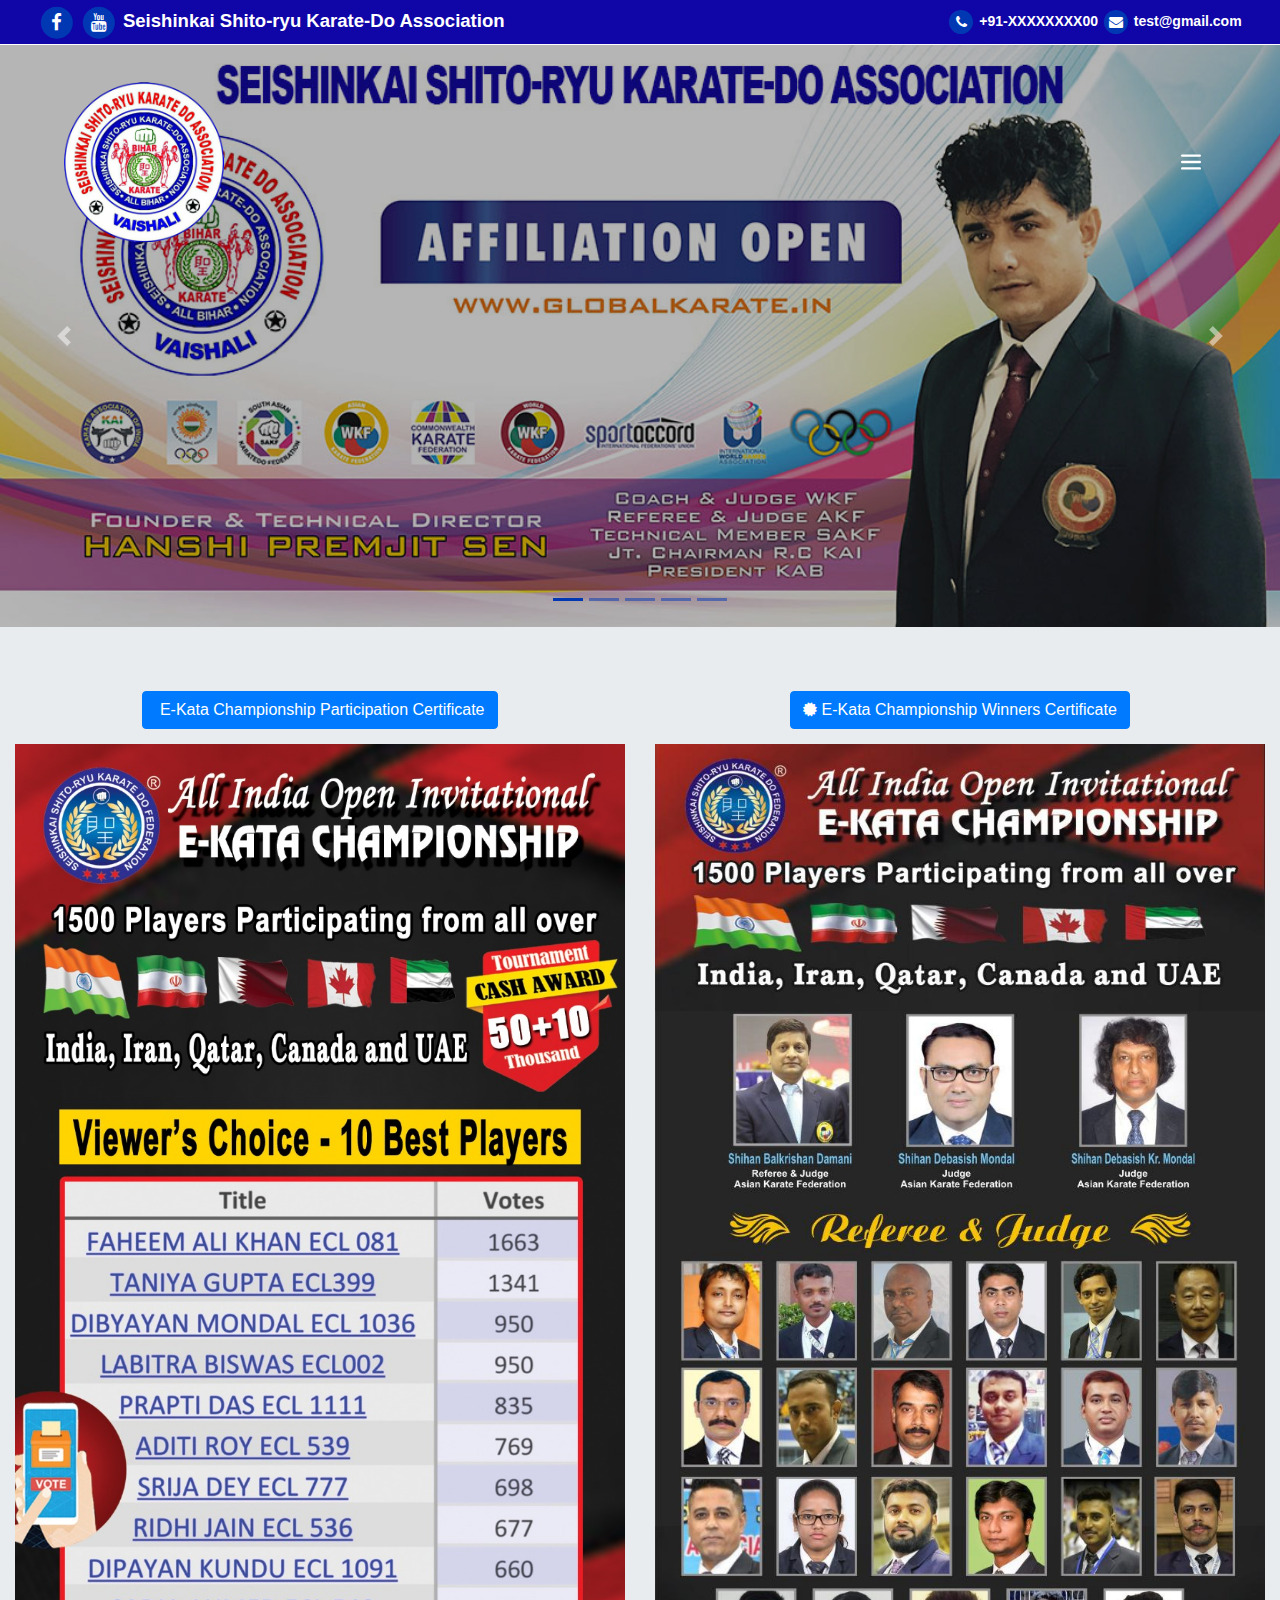
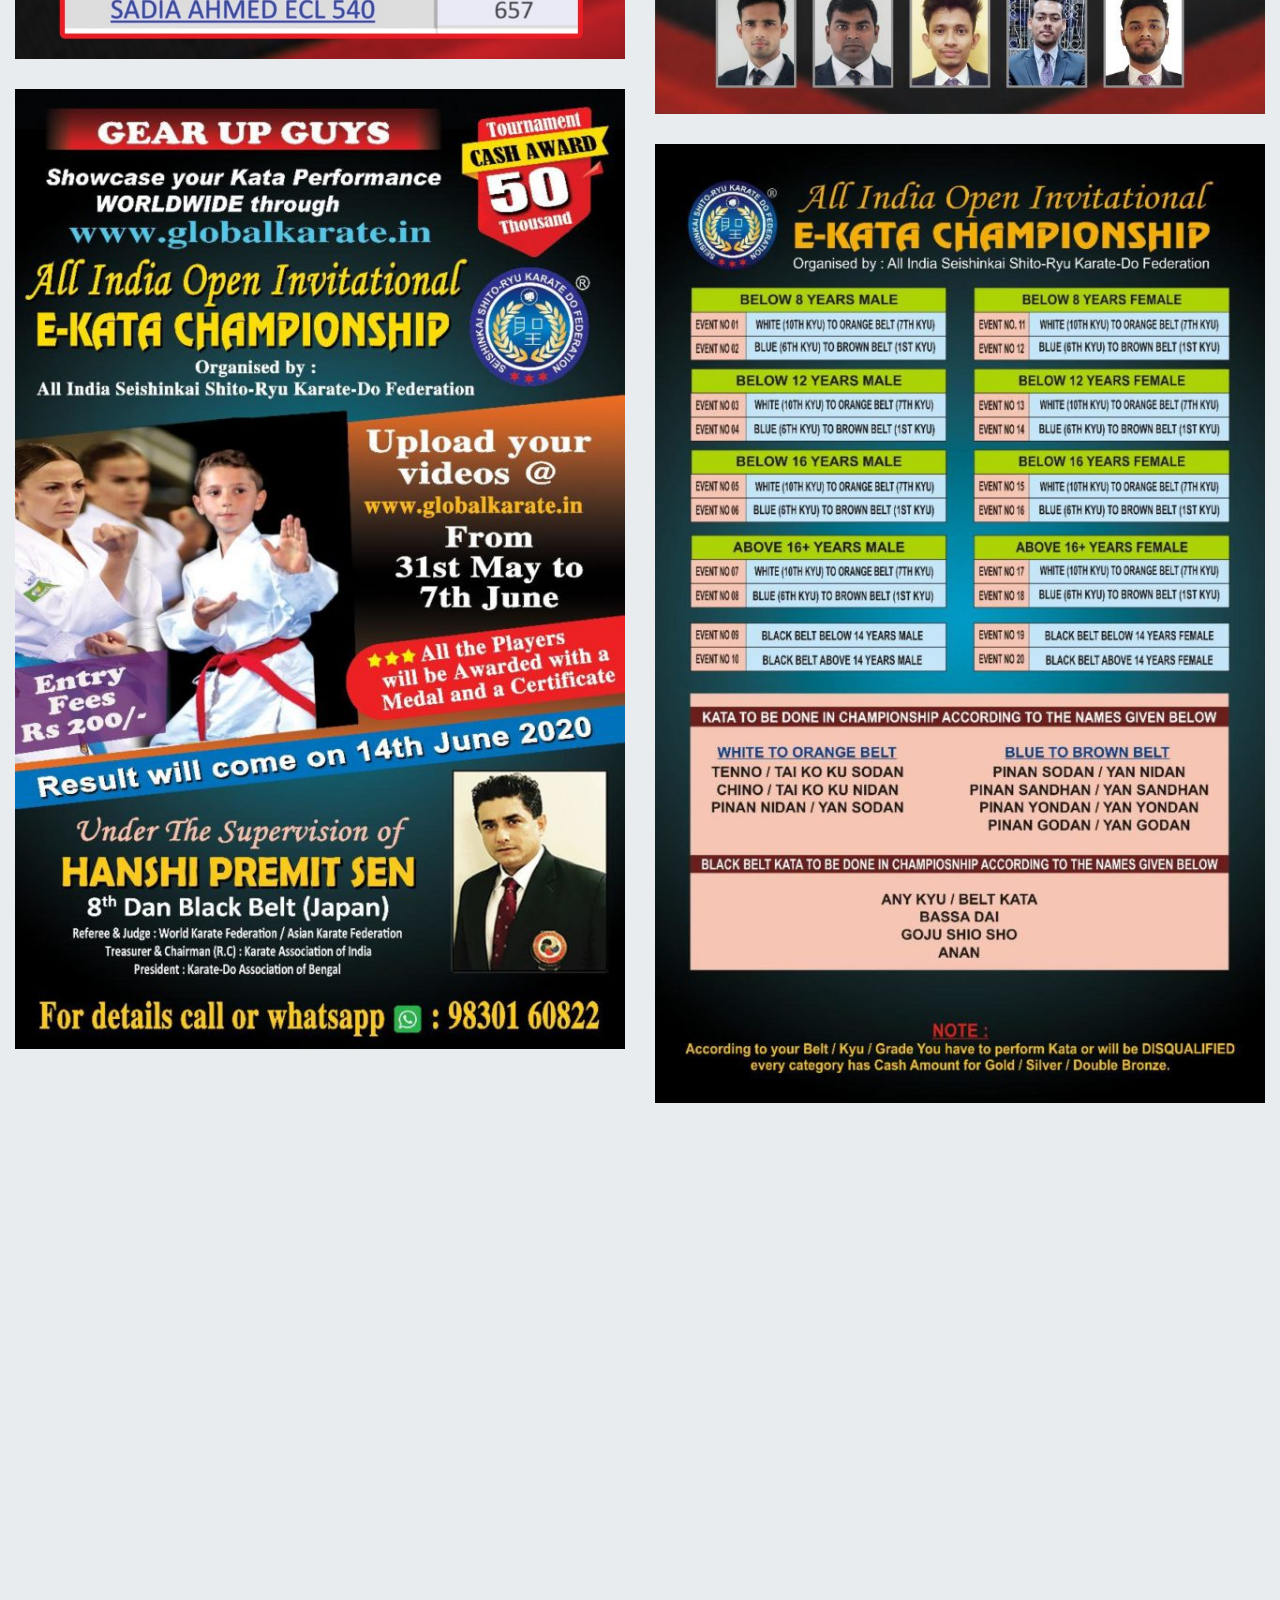
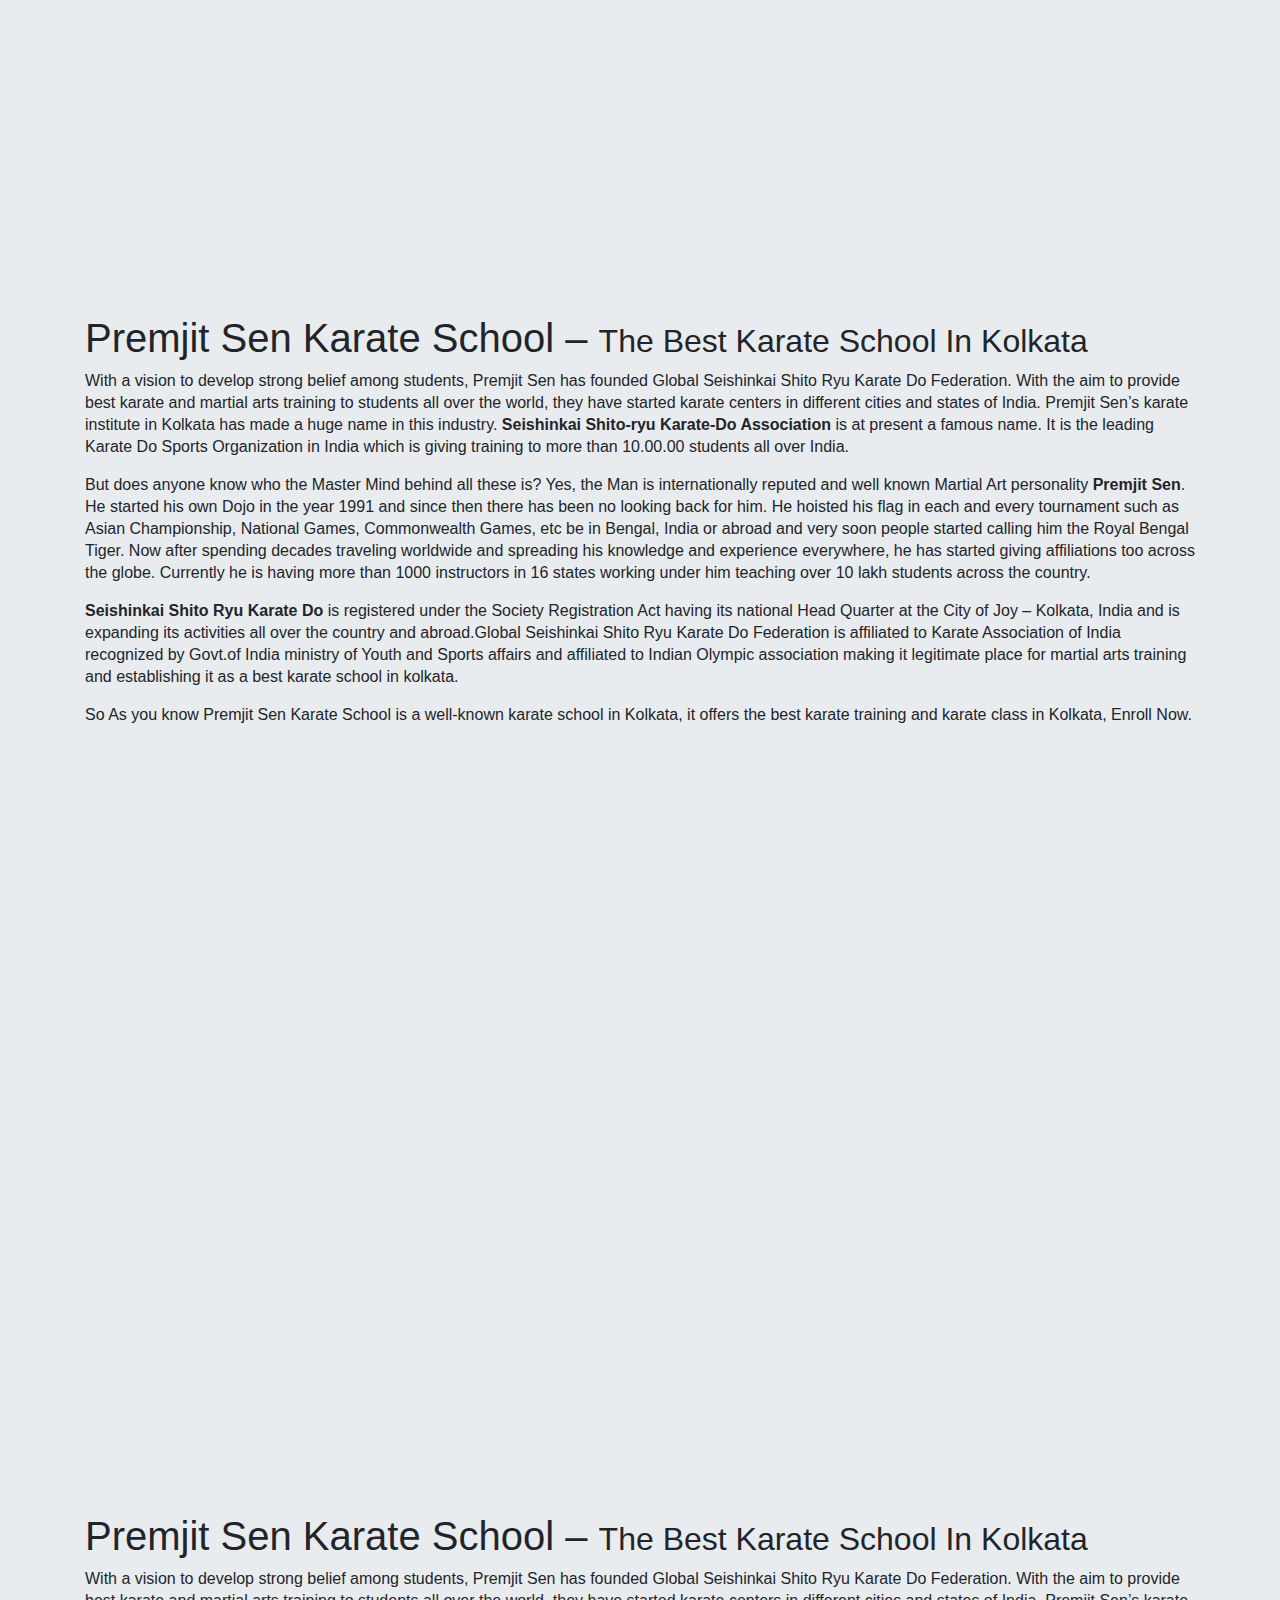
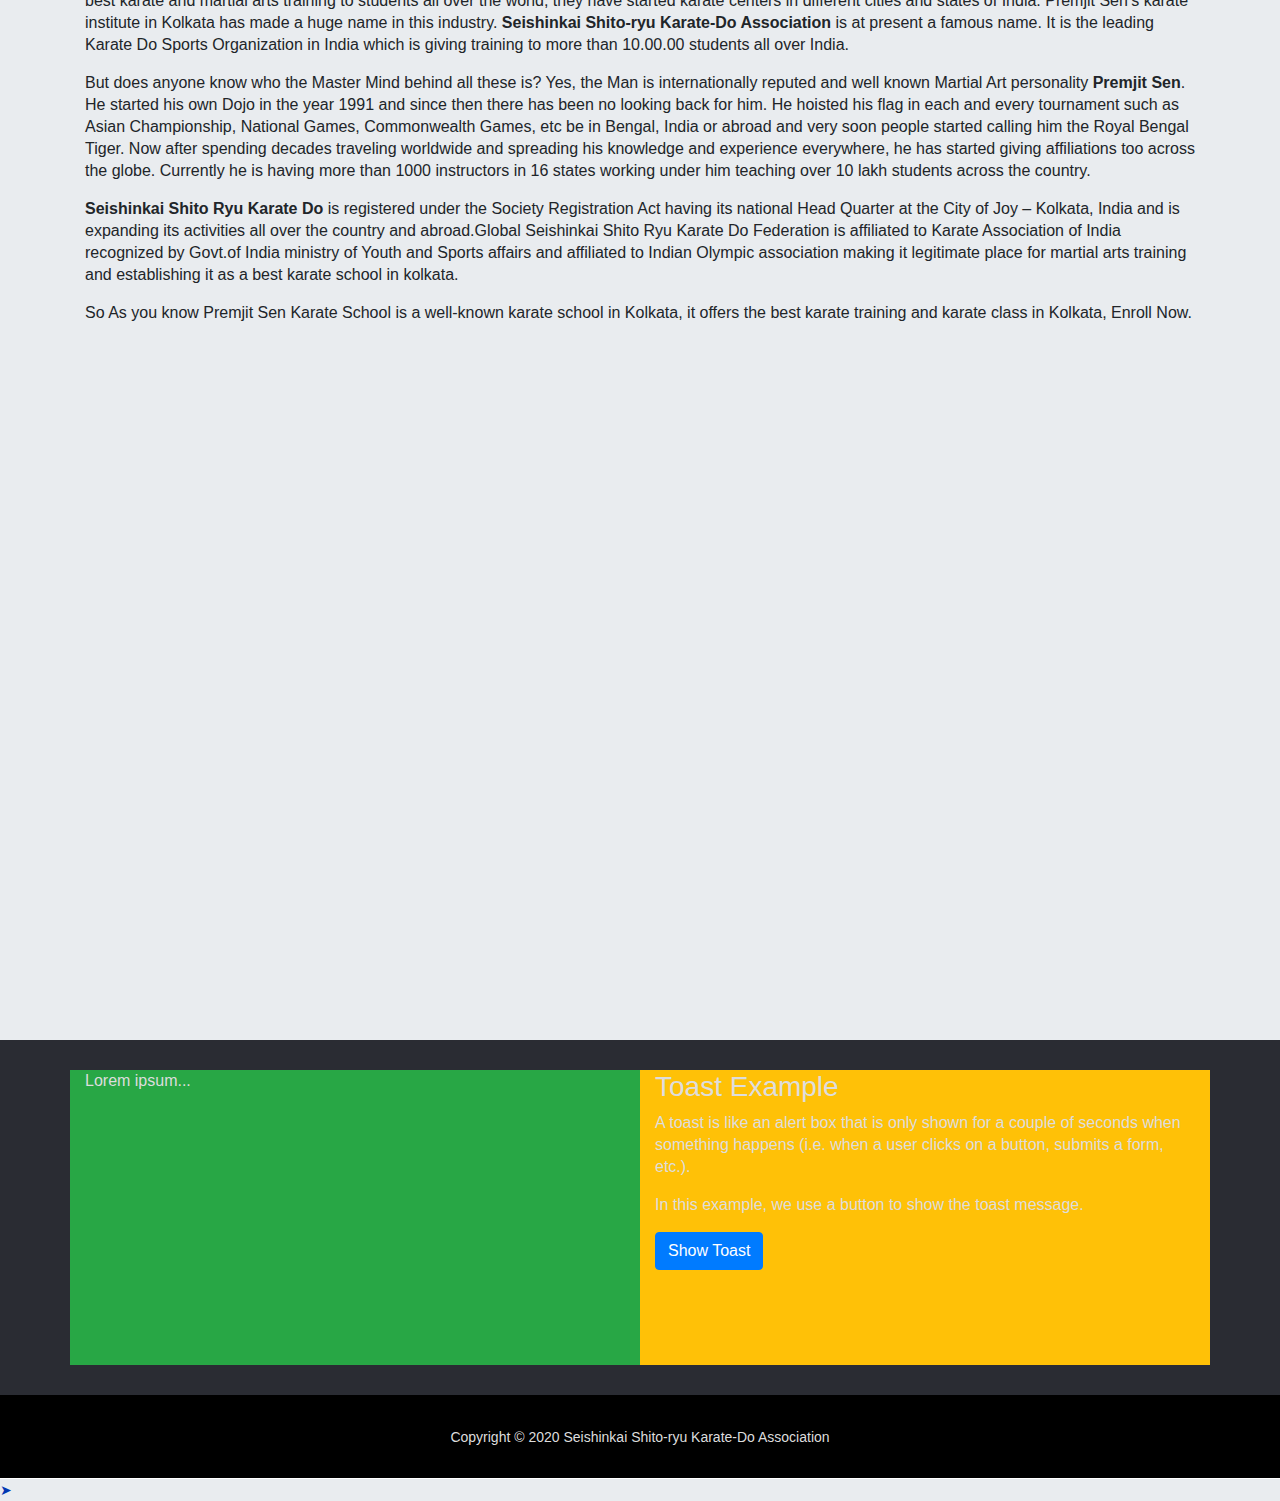
<file: sskdAssociation/index.html>
<!DOCTYPE html>
<html lang="en">
	<head>
	  	<title>Seishinkai Shito-ryu Karate-Do Association | Best Karate School In Kolkata - Premjit Sen Karate School</title>
		<meta charset="utf-8">
		<meta name="viewport" content="width=device-width, initial-scale=1.0">
		<link href='css/font-awesome.css' rel='stylesheet' type='text/css'>
		<link rel="stylesheet" href="css/bootstrap.min.css">
		<link rel="stylesheet" href="css/style.css" type='text/css'>
		<style>
		  /* Make the image fully responsive */
		  .carousel-inner img {
			width: 100%;
			height: 100%;
		  }
		</style>
	</head>
	<body>
		<header>
			<div class="top-container fixed-top">
				<h6 class="float-left text-caption">
					<span class="fa-stack fa-md">
						<a href="#" title="Facebook">
							<i class="fa fa-circle fa-stack-2x"></i>
							<i class="fa fa-facebook fa-stack-1x fa-inverse"></i>
						</a>
					</span>
					<span class="fa-stack fa-md">
						<a href="#" title="Youtube">
							<i class="fa fa-circle fa-stack-2x"></i>
							<i class="fa fa-youtube fa-stack-1x fa-inverse"></i>
						</a>
					</span>
					Seishinkai Shito-ryu Karate-Do Association
				</h6>
				<p class="float-right">
					<span class="fa-stack fa-md">
						<a href="#">
							<i class="fa fa-circle fa-stack-2x"></i>
							<i class="fa fa-phone fa-stack-1x fa-inverse"></i>
						</a>
					</span>
					<span class="d-md-hide">+91-XXXXXXXX00</span>
					<span class="fa-stack fa-md">
						<a href="#">
							<i class="fa fa-circle fa-stack-2x"></i>
							<i class="fa fa-envelope fa-stack-1x fa-inverse"></i>
						</a>
					</span>
					<span class="d-md-hide">test@gmail.com</span>
				</p>
			</div>
			<nav class="navbar navbar-expand-md navbar-dark fixed-top navbar-shrink top-nav" id="mainNav">
				<!-- Brand -->
				<a class="navbar-brand" href="#">
					<img src="img/logo.png" alt="Logo" id="img">
				</a>

				<!-- Toggler/collapsibe Button -->
				<button class="navbar-toggler" type="button" data-toggle="collapse" data-target="#collapsibleNavbar">
					<span class="navbar-toggler-icon"></span>
				</button>

				<!-- Navbar links -->
				<div class="collapse navbar-collapse justify-content-end" id="collapsibleNavbar">
					<ul class="navbar-nav">
					  <li class="nav-item">
						<a class="nav-link active" href="about.html">About</a>
					  </li>
					  <li class="nav-item dropdown">
						<a class="nav-link dropdown-toggle" href="#" id="" data-toggle="dropdown">Seishinkia Pillars</a>
						<ul class="dropdown-menu">
							<li><a class="dropdown-item" href="#">Our Shihan and Shihandai</a></li>
							<li><a class="dropdown-item" href="#">6th and 5th Dan</a></li>
							<li><a class="dropdown-item" href="#">4th and 3rd Dan</a></li>
							<li><a class="dropdown-item" href="#">2nd &amp; 1st DAN</a></li>
						</ul>
					  </li>
					  <li class="nav-item dropdown">
						<a class="nav-link dropdown-toggle" href="#" id="" data-toggle="dropdown">Events</a>
						<ul class="dropdown-menu">
							<li><a class="dropdown-item" href="#">E-kata Championship Results</a></li>
							<li><a class="dropdown-item" href="#">E-kata Championship Viewer Choice Top 10</a></li>
							<li><a class="dropdown-item" href="#">E-kata Championship Winner Video</a></li>
						</ul>

					  </li>
					  <li class="nav-item">
						<a class="nav-link" href="#">Our Presence</a>
					  </li>
					  <li class="nav-item">
						<a class="nav-link" href="#">News</a>
					  </li>
					  <li class="nav-item">
						<a class="nav-link" href="#">Media</a>
					  </li>
					  <li class="nav-item">
						<a class="nav-link" href="#">Gallery</a>
					  </li>
					  <li class="nav-item">
						<a class="nav-link" href="#">Link</a>
					  </li>
					  <li class="nav-item">
						<a class="nav-link" href="#">Download</a>
					  </li>
					  <li class="nav-item">
						<a class="nav-link" href="#">Contact</a>
					  </li>
					</ul>
				</div>
			</nav>
		</header>
		
		<div class="container-fluid" id="content">
			<!--  Data-ride Carousel  -->
			<div id="myCarousel" class="carousel slide" data-ride="carousel">
			  <!-- Indicators -->
			  <ul class="carousel-indicators">
				<li data-target="#myCarousel" data-slide-to="0" class="active"></li>
				<li data-target="#myCarousel" data-slide-to="1"></li>
				<li data-target="#myCarousel" data-slide-to="2"></li>
				<li data-target="#myCarousel" data-slide-to="3"></li>
				<li data-target="#myCarousel" data-slide-to="4"></li>
			  </ul>
			  <!-- The slideshow -->
			  <div class="carousel-inner">
				<div class="carousel-item active">
				  <img src="img/cover-1.jpg" alt="cover-1" width="1100" height="500">
				  <div class="overlay"></div>
				</div>
				<div class="carousel-item">
				  <img src="img/cover-2.jpg" alt="cover-2" width="1100" height="500">
				  <div class="overlay"></div>
				</div>
				<div class="carousel-item">
				  <img src="img/cover-3.jpg" alt="cover-3" width="1100" height="500">
				  <div class="overlay"></div>
				</div>
				<div class="carousel-item">
					<img src="img/cover-4.jpg" alt="cover-4" width="1100" height="500">
					<div class="overlay"></div>
				  </div>
				  <div class="carousel-item">
					<img src="img/cover-5.jpg" alt="cover-5" width="1100" height="500">
					<div class="overlay"></div>
				  </div>
			  </div>
			  <!-- Left and right controls -->
			  <a class="carousel-control-prev" href="#myCarousel" data-slide="prev">
				<span class="carousel-control-prev-icon"></span>
			  </a>
			  <a class="carousel-control-next" href="#myCarousel" data-slide="next">
				<span class="carousel-control-next-icon"></span>
			  </a>
			</div>
		</div>

		<section class="jumbotron jumbotron-fluid">
			<div class="container-fluid">
				<div class="row ">
					<div class="col-lg-6 text-center">
						<button type="button" class="btn btn-primary"><i class="fa fa-address-book"></i> E-Kata Championship Participation Certificate</button>
					
						<img style="width: inherit; max-height: 1000px; padding: 15px 0;" src="img/1.jpg" alt="1jpg" >
						<img style="width: inherit; max-height: 1000px; padding: 15px 0;" src="img/2.jpg" alt="1jpg" >
						
					</div>
					<div class="col-lg-6 text-center">
						<button type="button" class="btn btn-primary"><i class="fa fa-certificate"></i> E-Kata Championship Winners Certificate</button>
					
						<img style="width: inherit; max-height: 1000px; padding: 15px 0;" src="img/4.jpg" alt="1jpg" >
						<img style="width: inherit; max-height: 1000px; padding: 15px 0;" src="img/5.jpg" alt="1jpg" >
					</div>
				</div>

			</div>
		</section>
	  
		<div class="parallax-container" data-parallax="scroll" data-position="top" data-bleed="10" data-image-src="img/42-300x225.jpg" data-natural-width="1400" data-natural-height="900"></div>

		<section>
			<div class="container">
				<div class="row ">
					<div class="col-lg-12">
						<h1>Premjit Sen Karate School – <small>The Best Karate School In Kolkata</small></h1>
						<p>With a vision to develop strong belief among students, Premjit Sen has founded Global Seishinkai Shito Ryu Karate Do Federation. With the aim to provide best karate and martial arts training to students all over the world, they have started karate centers in different cities and states of India. Premjit Sen’s karate institute in Kolkata has made a huge name in this industry. <b>Seishinkai Shito-ryu Karate-Do Association</b> is at present a famous name. It is the leading Karate Do Sports Organization in India which is giving training to more than 10.00.00 students all over India.</p>
						<p>But does anyone know who the Master Mind behind all these is? Yes, the Man is internationally reputed and well known Martial Art personality <b>Premjit Sen</b>. He started his own Dojo in the year 1991 and since then there has been no looking back for him. He hoisted his flag in each and every tournament such as Asian Championship, National Games, Commonwealth Games, etc be in Bengal, India or abroad and very soon people started calling him the Royal Bengal Tiger. Now after spending decades traveling worldwide and spreading his knowledge and experience everywhere, he has started giving affiliations too across the globe. Currently he is having more than 1000 instructors in 16 states working under him teaching over 10 lakh students across the country.</p>
				  	
						<p><b>Seishinkai Shito Ryu Karate Do </b> is registered under the Society Registration Act having its national Head Quarter at the City of Joy – Kolkata, India and is expanding its activities all over the country and abroad.Global Seishinkai Shito Ryu Karate Do Federation is affiliated to Karate Association of India recognized by Govt.of India ministry of Youth and Sports affairs and affiliated to Indian Olympic association making it legitimate place for martial arts training and establishing it as a best karate school in kolkata.</p>
						<p>So As you know Premjit Sen Karate School is a well-known karate school in Kolkata, it offers the best karate training and karate class in Kolkata, Enroll Now.</p>
					</div>
				</div>
			</div>
		</section>

		<div class="parallax-container" data-parallax="scroll" data-bleed="10" data-image-src="img/spiral-galaxy-1400x900.jpg" data-natural-width="1400" data-natural-height="900"></div>

		<section>
			<div class="container">
				<div class="row ">
					<div class="col-lg-12">
						<h1>Premjit Sen Karate School – <small>The Best Karate School In Kolkata</small></h1>
						<p>With a vision to develop strong belief among students, Premjit Sen has founded Global Seishinkai Shito Ryu Karate Do Federation. With the aim to provide best karate and martial arts training to students all over the world, they have started karate centers in different cities and states of India. Premjit Sen’s karate institute in Kolkata has made a huge name in this industry. <b>Seishinkai Shito-ryu Karate-Do Association</b> is at present a famous name. It is the leading Karate Do Sports Organization in India which is giving training to more than 10.00.00 students all over India.</p>
						<p>But does anyone know who the Master Mind behind all these is? Yes, the Man is internationally reputed and well known Martial Art personality <b>Premjit Sen</b>. He started his own Dojo in the year 1991 and since then there has been no looking back for him. He hoisted his flag in each and every tournament such as Asian Championship, National Games, Commonwealth Games, etc be in Bengal, India or abroad and very soon people started calling him the Royal Bengal Tiger. Now after spending decades traveling worldwide and spreading his knowledge and experience everywhere, he has started giving affiliations too across the globe. Currently he is having more than 1000 instructors in 16 states working under him teaching over 10 lakh students across the country.</p>
				  	
						<p><b>Seishinkai Shito Ryu Karate Do </b> is registered under the Society Registration Act having its national Head Quarter at the City of Joy – Kolkata, India and is expanding its activities all over the country and abroad.Global Seishinkai Shito Ryu Karate Do Federation is affiliated to Karate Association of India recognized by Govt.of India ministry of Youth and Sports affairs and affiliated to Indian Olympic association making it legitimate place for martial arts training and establishing it as a best karate school in kolkata.</p>
						<p>So As you know Premjit Sen Karate School is a well-known karate school in Kolkata, it offers the best karate training and karate class in Kolkata, Enroll Now.</p>
					</div>
				</div>
			</div>
		</section>
	  
		<div class="parallax-container" data-parallax="scroll" data-bleed="10" data-image-src="img/reflection-nebula-750x763.jpg" data-natural-width="750" data-natural-height="763"></div>

		<footer>
			<div class="footer-top">
				<div class="container">
					<div class="row ">
						<div class="col-sm-6 bg-success">
						<p>Lorem ipsum...</p>
						</div>
						<div class="col-sm-6 bg-warning">
							<h3>Toast Example</h3>
							<p>A toast is like an alert box that is only shown for a couple of seconds when something happens (i.e. when a user clicks on a button, submits a form, etc.).</p>
							<p>In this example, we use a button to show the toast message.</p>
						
							<button type="button" class="btn btn-primary" id="myBtn">Show Toast</button>
		
							<div class="toast mt-3">
								<div class="toast-header">
								Toast Header
								</div>
								<div class="toast-body">
								Some text inside the toast body
								</div>
							</div>
						</div>
					</div>
				</div>
			</div>
			<div class="footer">
				Copyright © 2020 Seishinkai Shito-ryu Karate-Do Association
			</div>
		</footer>

		<a id="back2Top" title="Back to top" href="#">&#10148;</a>

		<script src="js/jquery.min.js"></script>
		<script src="https://ajax.googleapis.com/ajax/libs/jquery/1.11.0/jquery.min.js"></script>
		<script src="js/popper.min.js"></script>
		<script src="js/bootstrap.min.js"></script>
		<script src="js/sskdAssociation.js"></script>
		<script>
			$(function(){
			  if (navigator.userAgent.match(/(iPod|iPhone|iPad|Android)/)) {
				$('#ios-notice').removeClass('hidden');
				$('.parallax-container').height( $(window).height() * 0.5 | 0 );
			  } else {
				$(window).resize(function(){
				  var parallaxHeight = Math.max($(window).height() * 0.7, 200) | 0;
				  $('.parallax-container').height(parallaxHeight);
				}).trigger('resize');
			  }
			});
		</script>
		<script src="js/parallax.min.js"></script>
		<script>
		    $(document).ready(function(){
			$(".nav-item").click(function(){
			$(".justify-content-end").removeClass("show");
			});

		    });
		</script>
	</body>
</html>
</file>
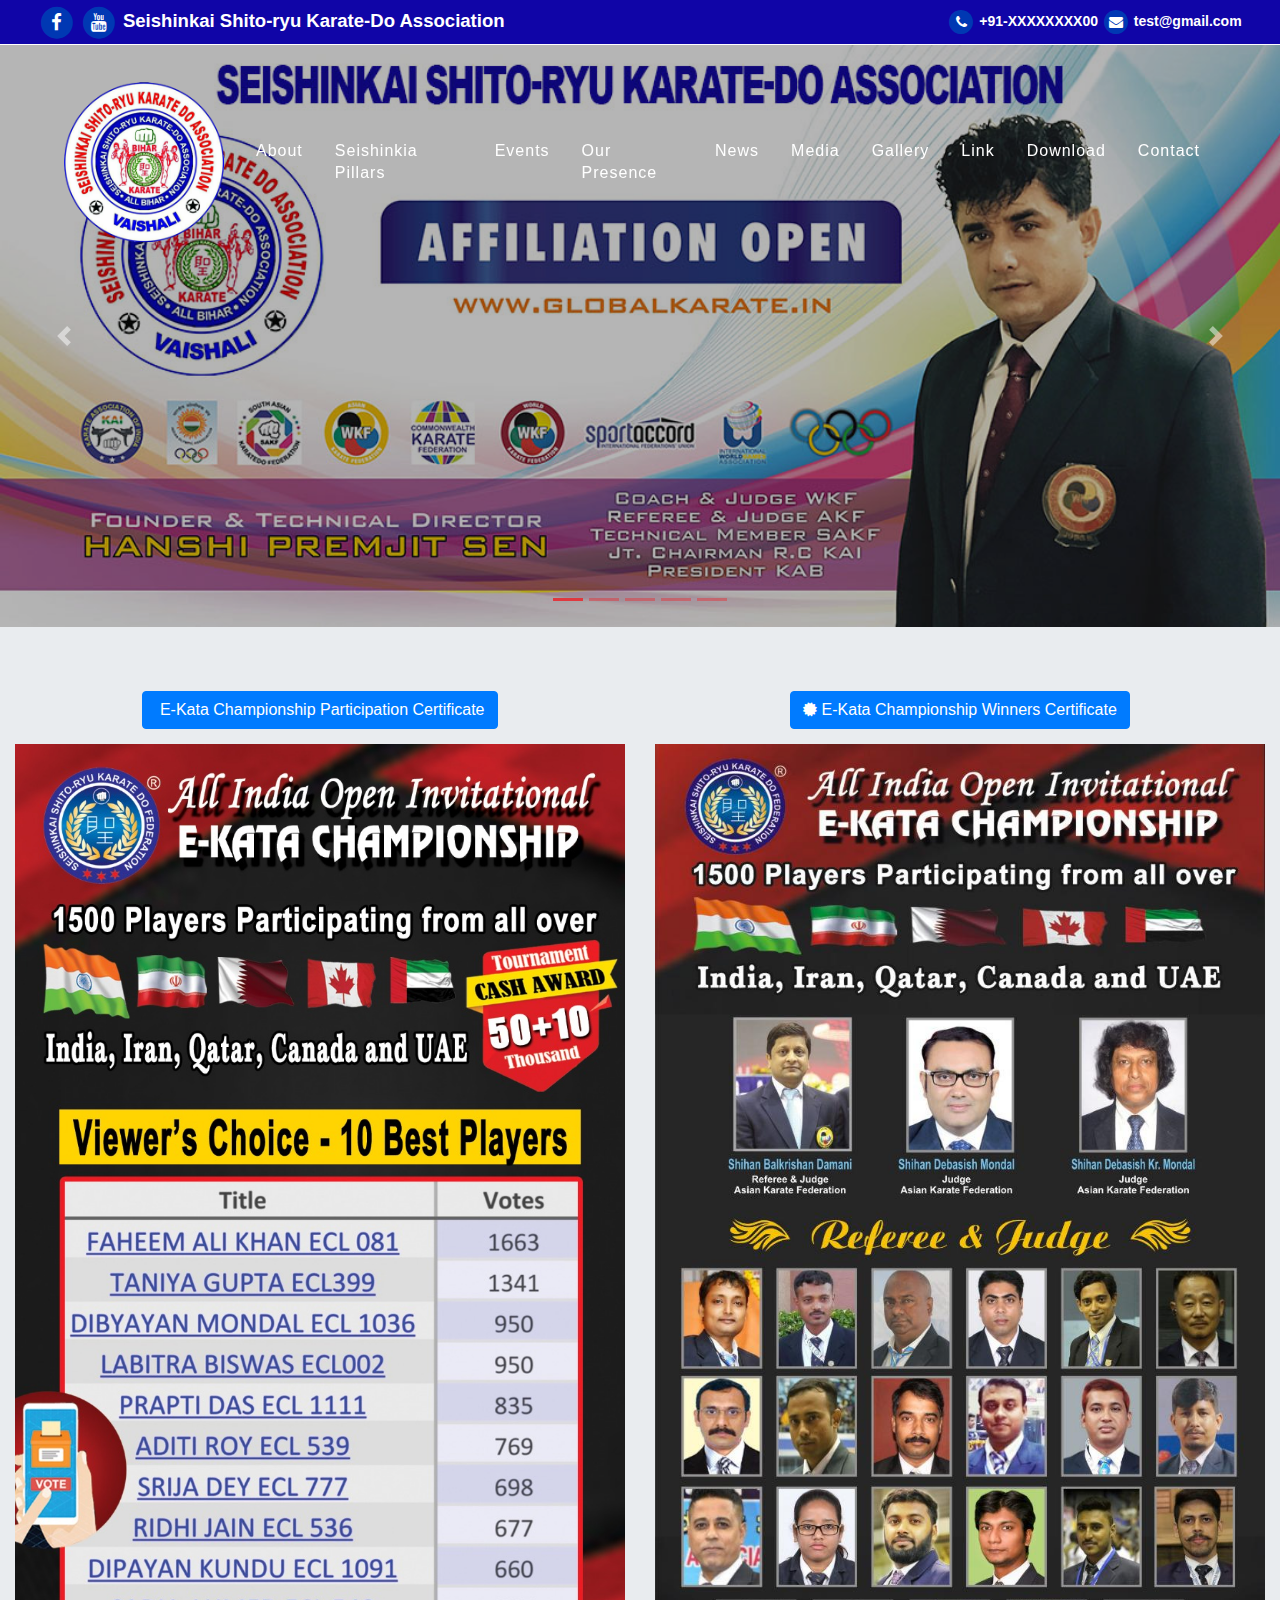
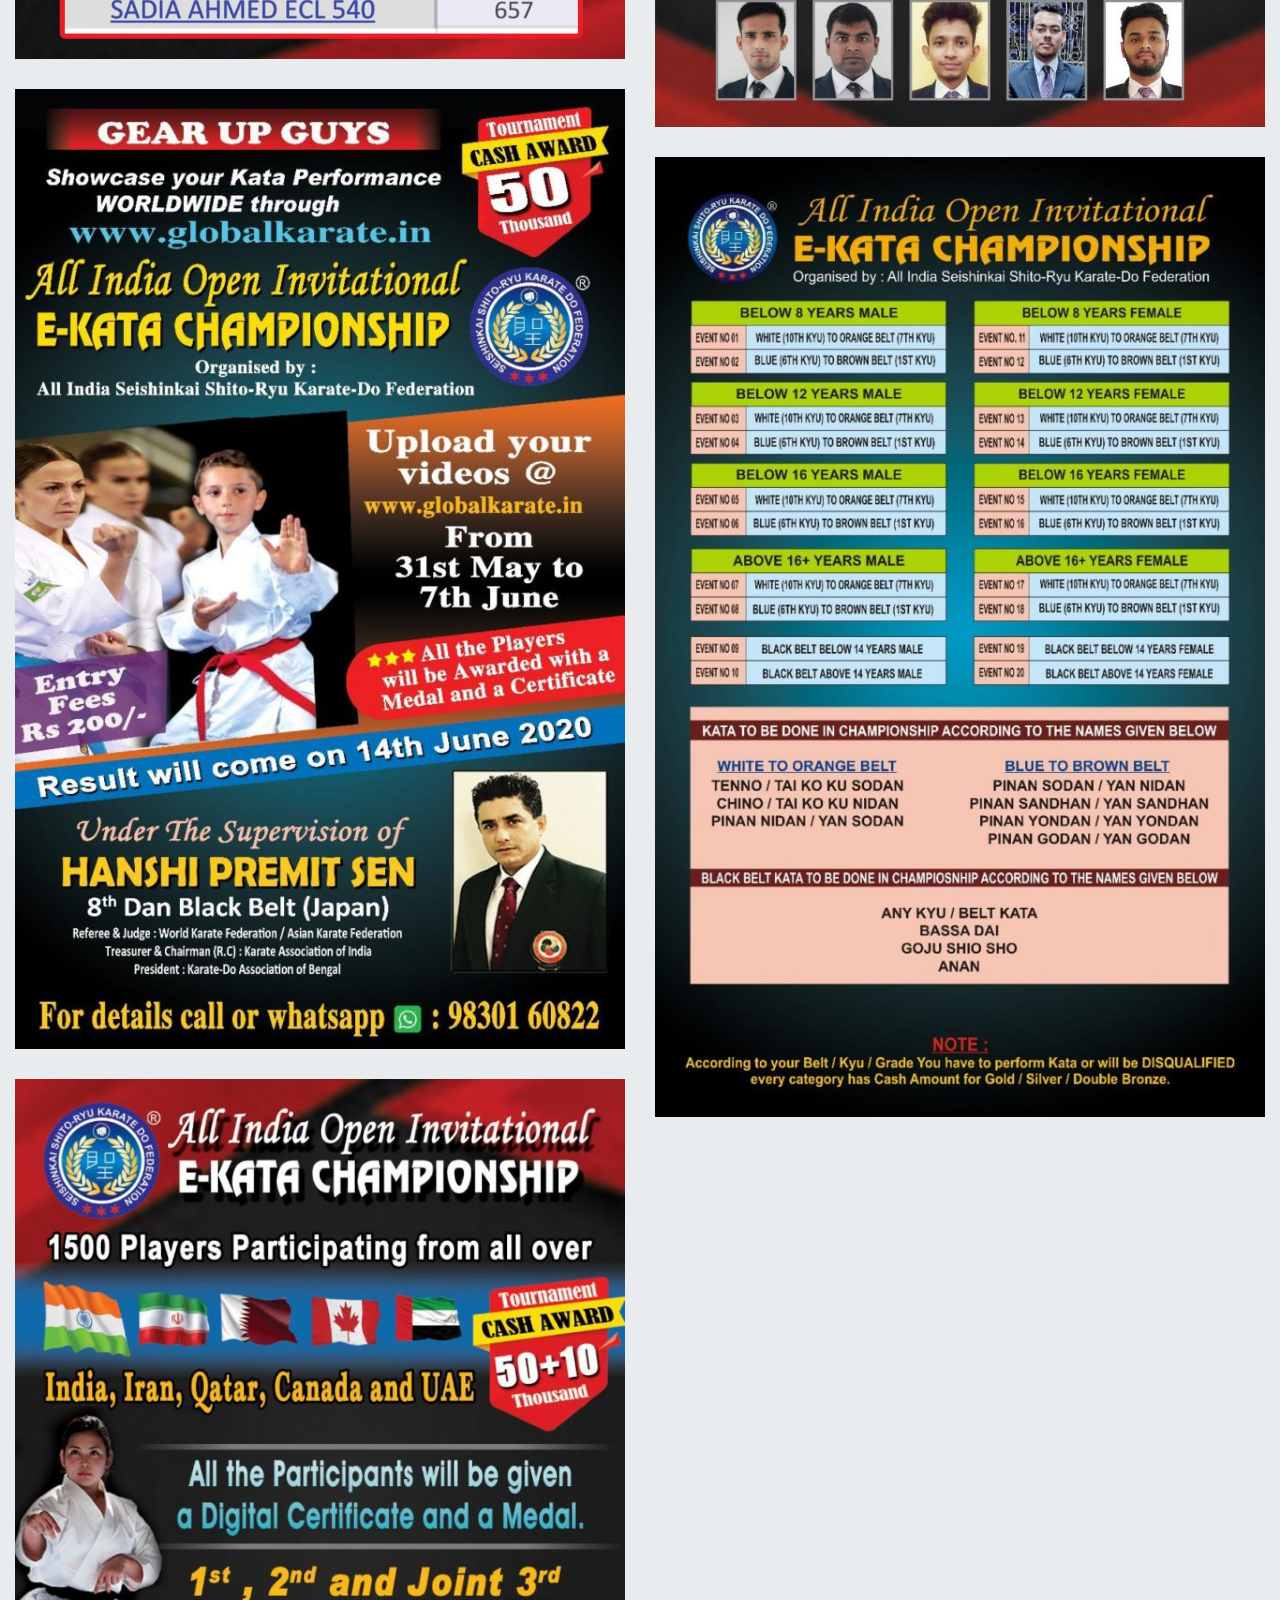
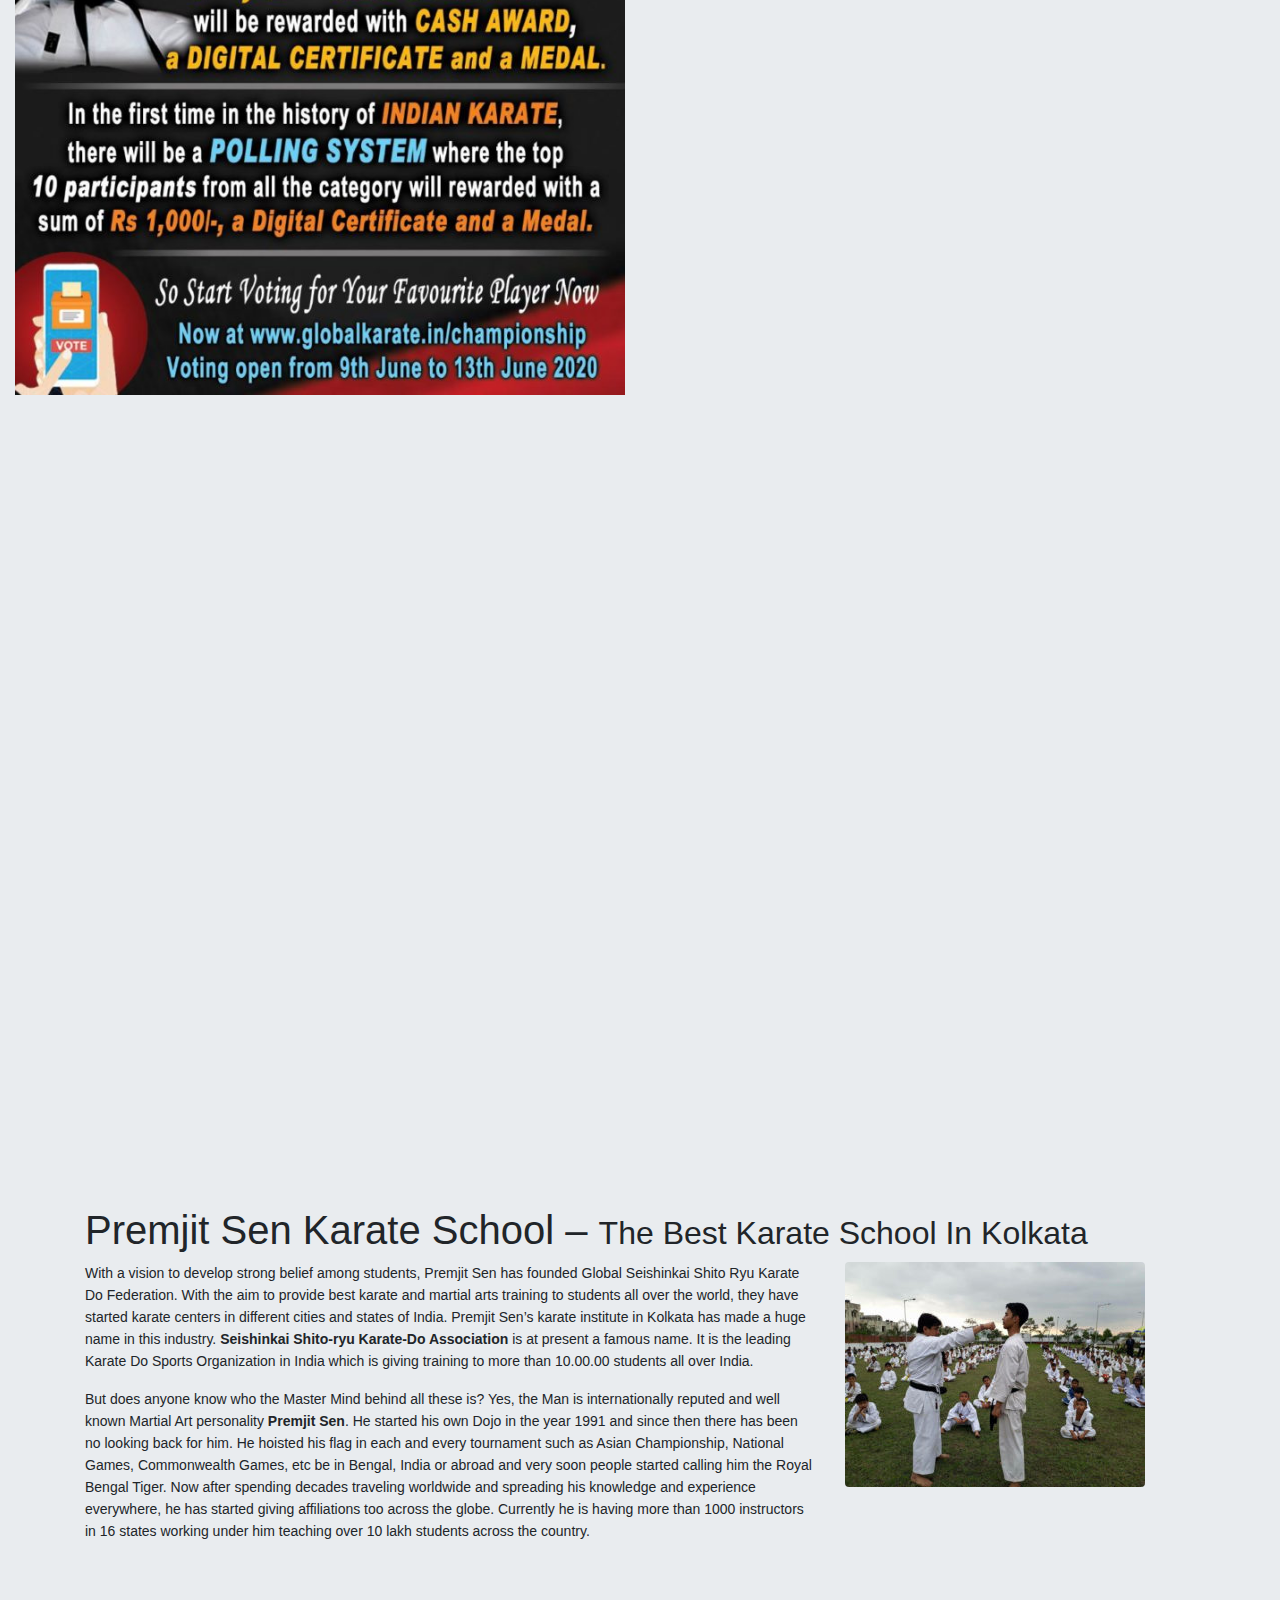
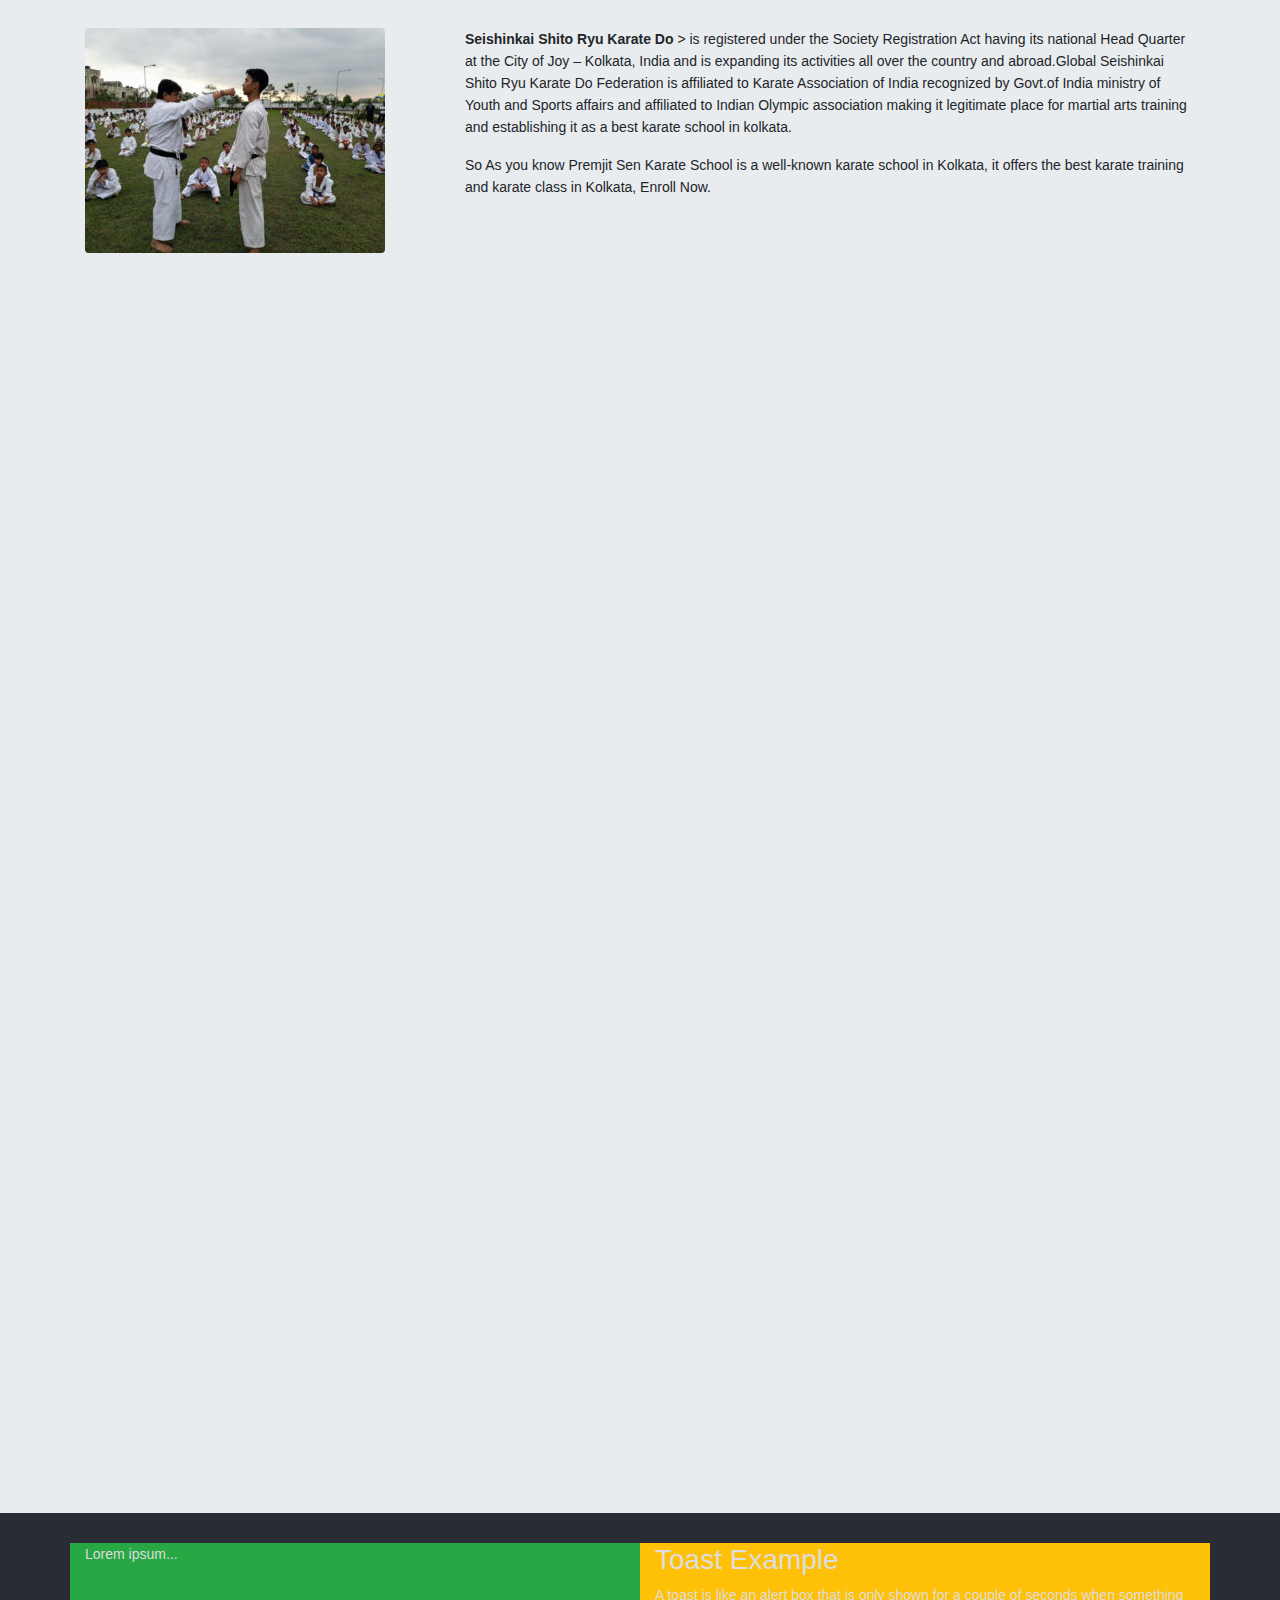
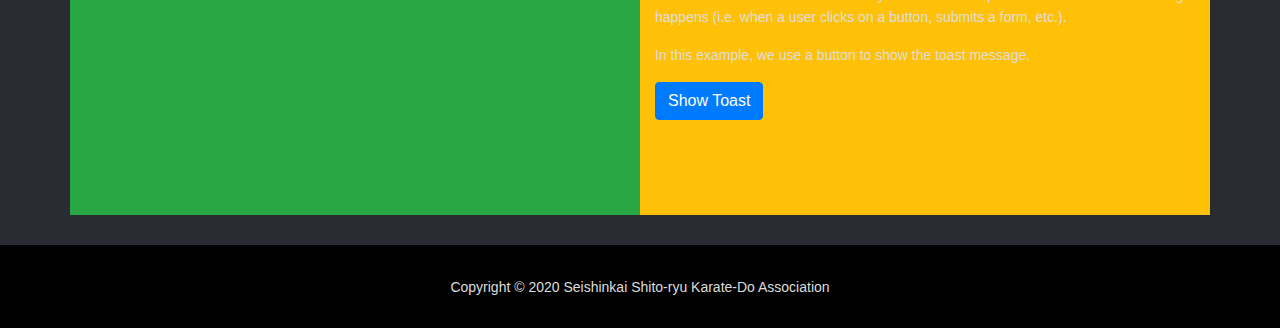
<file: sskdAssociation/sskdAssociation/sskdAssociation/index.html>
<!DOCTYPE html>
<html lang="en">
	<head>
	  	<title>Seishinkai Shito-ryu Karate-Do Association | Best Karate School In Kolkata - Premjit Sen Karate School</title>
		<meta charset="utf-8">
		<meta name="viewport" content="width=device-width, initial-scale=1">
		<link href='css/font-awesome.css' rel='stylesheet' type='text/css'>
		<link rel="stylesheet" href="css/bootstrap.min.css">
		<link rel="stylesheet" href="css/style.css" type='text/css'>
		<style>
		  /* Make the image fully responsive */
		  .carousel-inner img {
			width: 100%;
			height: 100%;
		  }
		</style>
	</head>
	<body>
		<header>
			<div class="top-container fixed-top">
				<h6 class="float-left text-caption">
					<span class="fa-stack fa-md">
						<a href="#" title="Facebook">
							<i class="fa fa-circle fa-stack-2x"></i>
							<i class="fa fa-facebook fa-stack-1x fa-inverse"></i>
						</a>
					</span>
					<span class="fa-stack fa-md">
						<a href="#" title="Youtube">
							<i class="fa fa-circle fa-stack-2x"></i>
							<i class="fa fa-youtube fa-stack-1x fa-inverse"></i>
						</a>
					</span>
					Seishinkai Shito-ryu Karate-Do Association
				</h6>
				<p class="float-right">
					<span class="fa-stack fa-md">
						<a href="#">
							<i class="fa fa-circle fa-stack-2x"></i>
							<i class="fa fa-phone fa-stack-1x fa-inverse"></i>
						</a>
					</span>
					<span class="d-md-hide">+91-XXXXXXXX00</span>
					<span class="fa-stack fa-md">
						<a href="#">
							<i class="fa fa-circle fa-stack-2x"></i>
							<i class="fa fa-envelope fa-stack-1x fa-inverse"></i>
						</a>
					</span>
					<span class="d-md-hide">test@gmail.com</span>
				</p>
			</div>
			<nav class="navbar navbar-expand-md navbar-dark fixed-top navbar-shrink top-nav" id="mainNav">
				<!-- Brand -->
				<a class="navbar-brand" href="#">
					<img src="img/logo.png" alt="Logo" id="img">
				</a>

				<!-- Toggler/collapsibe Button -->
				<button class="navbar-toggler" type="button" data-toggle="collapse" data-target="#collapsibleNavbar">
					<span class="navbar-toggler-icon"></span>
				</button>

				<!-- Navbar links -->
				<div class="collapse navbar-collapse justify-content-end" id="collapsibleNavbar">
					<ul class="navbar-nav">
					  <li class="nav-item">
						<a class="nav-link active" href="about.html">About</a>
					  </li>
					  <li class="nav-item">
						<a class="nav-link" href="#">Seishinkia Pillars</a>
						<ul class="dropdown-menu">
							<li><a href="#">Our Shihan and Shihandai</a></li>
							<li><a href="#">6th and 5th Dan</a></li>
							<li><a href="#">4th and 3rd Dan</a></li>
							<li><a href="#">2nd &amp; 1st DAN</a></li>
						</ul>
					  </li>
					  <li class="nav-item">
						<a class="nav-link" href="#">Events</a>
						<ul class="dropdown-menu">
							<li><a href="#">E-kata Championship Results</a></li>
							<li><a href="#">E-kata Championship Viewer Choice <br> Top 10</a></li>
							<li><a href="#">E-kata Championship Winner Video</a></li>
						</ul>

					  </li>
					  <li class="nav-item">
						<a class="nav-link" href="#">Our Presence</a>
					  </li>
					  <li class="nav-item">
						<a class="nav-link" href="#">News</a>
					  </li>
					  <li class="nav-item">
						<a class="nav-link" href="#">Media</a>
					  </li>
					  <li class="nav-item">
						<a class="nav-link" href="#">Gallery</a>
					  </li>
					  <li class="nav-item">
						<a class="nav-link" href="#">Link</a>
					  </li>
					  <li class="nav-item">
						<a class="nav-link" href="#">Download</a>
					  </li>
					  <li class="nav-item">
						<a class="nav-link" href="#">Contact</a>
					  </li>
					</ul>
				</div>
			</nav>
		</header>
		
		<div class="container-fluid" id="content">
			<!--  Data-ride Carousel  -->
			<div id="myCarousel" class="carousel slide" data-ride="carousel">
			  <!-- Indicators -->
			  <ul class="carousel-indicators">
				<li data-target="#myCarousel" data-slide-to="0" class="active"></li>
				<li data-target="#myCarousel" data-slide-to="1"></li>
				<li data-target="#myCarousel" data-slide-to="2"></li>
				<li data-target="#myCarousel" data-slide-to="3"></li>
				<li data-target="#myCarousel" data-slide-to="4"></li>
			  </ul>
			  <!-- The slideshow -->
			  <div class="carousel-inner">
				<div class="carousel-item active">
				  <img src="img/cover-1.jpg" alt="cover-1" width="1100" height="500">
				  <div class="overlay"></div>
				</div>
				<div class="carousel-item">
				  <img src="img/cover-2.jpg" alt="cover-2" width="1100" height="500">
				  <div class="overlay"></div>
				</div>
				<div class="carousel-item">
				  <img src="img/cover-3.jpg" alt="cover-3" width="1100" height="500">
				  <div class="overlay"></div>
				</div>
				<div class="carousel-item">
					<img src="img/cover-4.jpg" alt="cover-4" width="1100" height="500">
					<div class="overlay"></div>
				  </div>
				  <div class="carousel-item">
					<img src="img/cover-5.jpg" alt="cover-5" width="1100" height="500">
					<div class="overlay"></div>
				  </div>
			  </div>
			  <!-- Left and right controls -->
			  <a class="carousel-control-prev" href="#myCarousel" data-slide="prev">
				<span class="carousel-control-prev-icon"></span>
			  </a>
			  <a class="carousel-control-next" href="#myCarousel" data-slide="next">
				<span class="carousel-control-next-icon"></span>
			  </a>
			</div>
		</div>

		<section class="jumbotron jumbotron-fluid">
			<div class="container-fluid">
				<div class="row ">
					<div class="col-lg-6 text-center">
						<button type="button" class="btn btn-primary"><i class="fa fa-address-book"></i> E-Kata Championship Participation Certificate</button>
					</div>
					<div class="col-lg-6 text-center">
						<button type="button" class="btn btn-primary"><i class="fa fa-certificate"></i> E-Kata Championship Winners Certificate</button>
					</div>
				</div>

				<div class="row ">
					<div class="col-lg-6">
						<img style="width: inherit; padding: 15px 0;" src="img/1.jpg" alt="1jpg" >
						<img style="width: inherit; padding: 15px 0;" src="img/2.jpg" alt="1jpg" >
						<img style="width: inherit; padding: 15px 0;; padding: 15px 0;" src="img/3.jpg" alt="1jpg" >
						
					</div>
					<div class="col-lg-6">
						<img style="width: inherit; padding: 15px 0;" src="img/4.jpg" alt="1jpg" >
						<img style="width: inherit; padding: 15px 0;" src="img/5.jpg" alt="1jpg" >
					</div>
				</div>

			</div>
		</section>
	  
		<div class="parallax-container" data-parallax="scroll" data-position="top" data-bleed="10" data-image-src="img/stellar-spire-eagle-nebula-1400x900.jpg" data-natural-width="1400" data-natural-height="900"></div>

		<section>
			<div class="container">
				<h1>Premjit Sen Karate School – <small>The Best Karate School In Kolkata</small></h1>
				<div class="row ">
					<div class="col-md-8">
						  <p>With a vision to develop strong belief among students, Premjit Sen has founded Global Seishinkai Shito Ryu Karate Do Federation. With the aim to provide best karate and martial arts training to students all over the world, they have started karate centers in different cities and states of India. Premjit Sen’s karate institute in Kolkata has made a huge name in this industry. <b>Seishinkai Shito-ryu Karate-Do Association</b> is at present a famous name. It is the leading Karate Do Sports Organization in India which is giving training to more than 10.00.00 students all over India.</p>
						  <p>But does anyone know who the Master Mind behind all these is? Yes, the Man is internationally reputed and well known Martial Art personality <b>Premjit Sen</b>. He started his own Dojo in the year 1991 and since then there has been no looking back for him. He hoisted his flag in each and every tournament such as Asian Championship, National Games, Commonwealth Games, etc be in Bengal, India or abroad and very soon people started calling him the Royal Bengal Tiger. Now after spending decades traveling worldwide and spreading his knowledge and experience everywhere, he has started giving affiliations too across the globe. Currently he is having more than 1000 instructors in 16 states working under him teaching over 10 lakh students across the country.</p>
					</div>
					<div class="col-md-4">
						<img class="rounded" src="img/42-300x225.jpg" alt="42-300x225.jpg">
					</div>
				</div>
			</div>
		</section>
			<div class="container">
				<div class="row ">
					<div class="col-md-4">
						<img class="rounded" src="img/42-300x225.jpg" alt="42-300x225.jpg">
					</div>
					<div class="col-md-8">
						  <p><b>Seishinkai Shito Ryu Karate Do </b>> is registered under the Society Registration Act having its national Head Quarter at the City of Joy – Kolkata, India and is expanding its activities all over the country and abroad.Global Seishinkai Shito Ryu Karate Do Federation is affiliated to Karate Association of India recognized by Govt.of India ministry of Youth and Sports affairs and affiliated to Indian Olympic association making it legitimate place for martial arts training and establishing it as a best karate school in kolkata.</p>
						  <p>So As you know Premjit Sen Karate School is a well-known karate school in Kolkata, it offers the best karate training and karate class in Kolkata, Enroll Now.</p>
					</div>
				</div>
			</div>
		</section>
	  
		<div class="parallax-container" data-parallax="scroll" data-bleed="10" data-image-src="img/spiral-galaxy-1400x900.jpg" data-natural-width="1400" data-natural-height="900"></div>
	  
		<div class="parallax-container" data-parallax="scroll" data-bleed="10" data-image-src="img/reflection-nebula-750x763.jpg" data-natural-width="750" data-natural-height="763"></div>

		<footer>
			<div class="footer-top">
				<div class="container">
					<div class="row ">
						<div class="col-sm-6 bg-success">
						<p>Lorem ipsum...</p>
						</div>
						<div class="col-sm-6 bg-warning">
							<h3>Toast Example</h3>
							<p>A toast is like an alert box that is only shown for a couple of seconds when something happens (i.e. when a user clicks on a button, submits a form, etc.).</p>
							<p>In this example, we use a button to show the toast message.</p>
						
							<button type="button" class="btn btn-primary" id="myBtn">Show Toast</button>
		
							<div class="toast mt-3">
								<div class="toast-header">
								Toast Header
								</div>
								<div class="toast-body">
								Some text inside the toast body
								</div>
							</div>
						</div>
					</div>
				</div>
			</div>
			<div class="footer">
				Copyright © 2020 Seishinkai Shito-ryu Karate-Do Association
			</div>
		</footer>

		<script src="js/jquery.min.js"></script>
		<script src="https://ajax.googleapis.com/ajax/libs/jquery/1.11.0/jquery.min.js"></script>
		<script src="js/popper.min.js"></script>
		<script src="js/bootstrap.min.js"></script>
		<script src="js/sskdAssociation.js"></script>
		<script>
			$(function(){
			  if (navigator.userAgent.match(/(iPod|iPhone|iPad|Android)/)) {
				$('#ios-notice').removeClass('hidden');
				$('.parallax-container').height( $(window).height() * 0.5 | 0 );
			  } else {
				$(window).resize(function(){
				  var parallaxHeight = Math.max($(window).height() * 0.7, 200) | 0;
				  $('.parallax-container').height(parallaxHeight);
				}).trigger('resize');
			  }
			});
		</script>
		<script src="js/parallax.min.js"></script>
	</body>
</html>
</file>
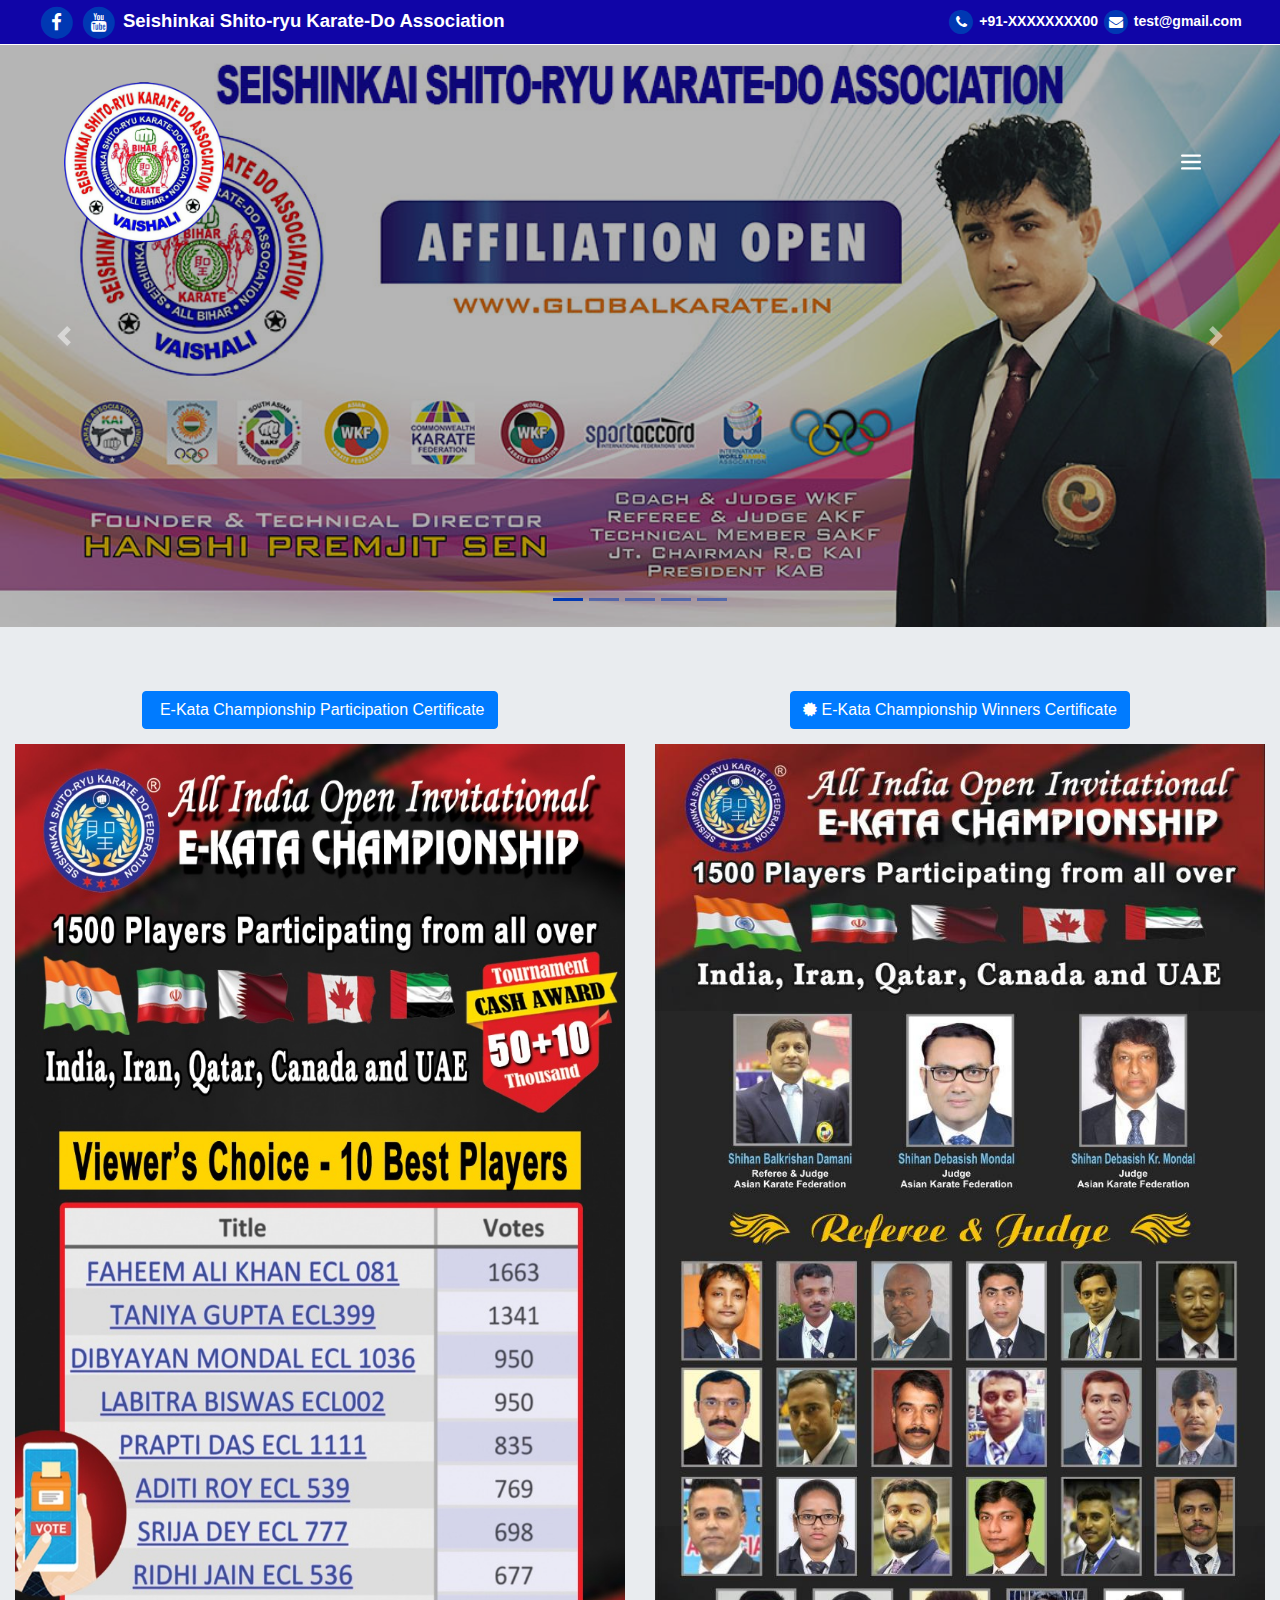
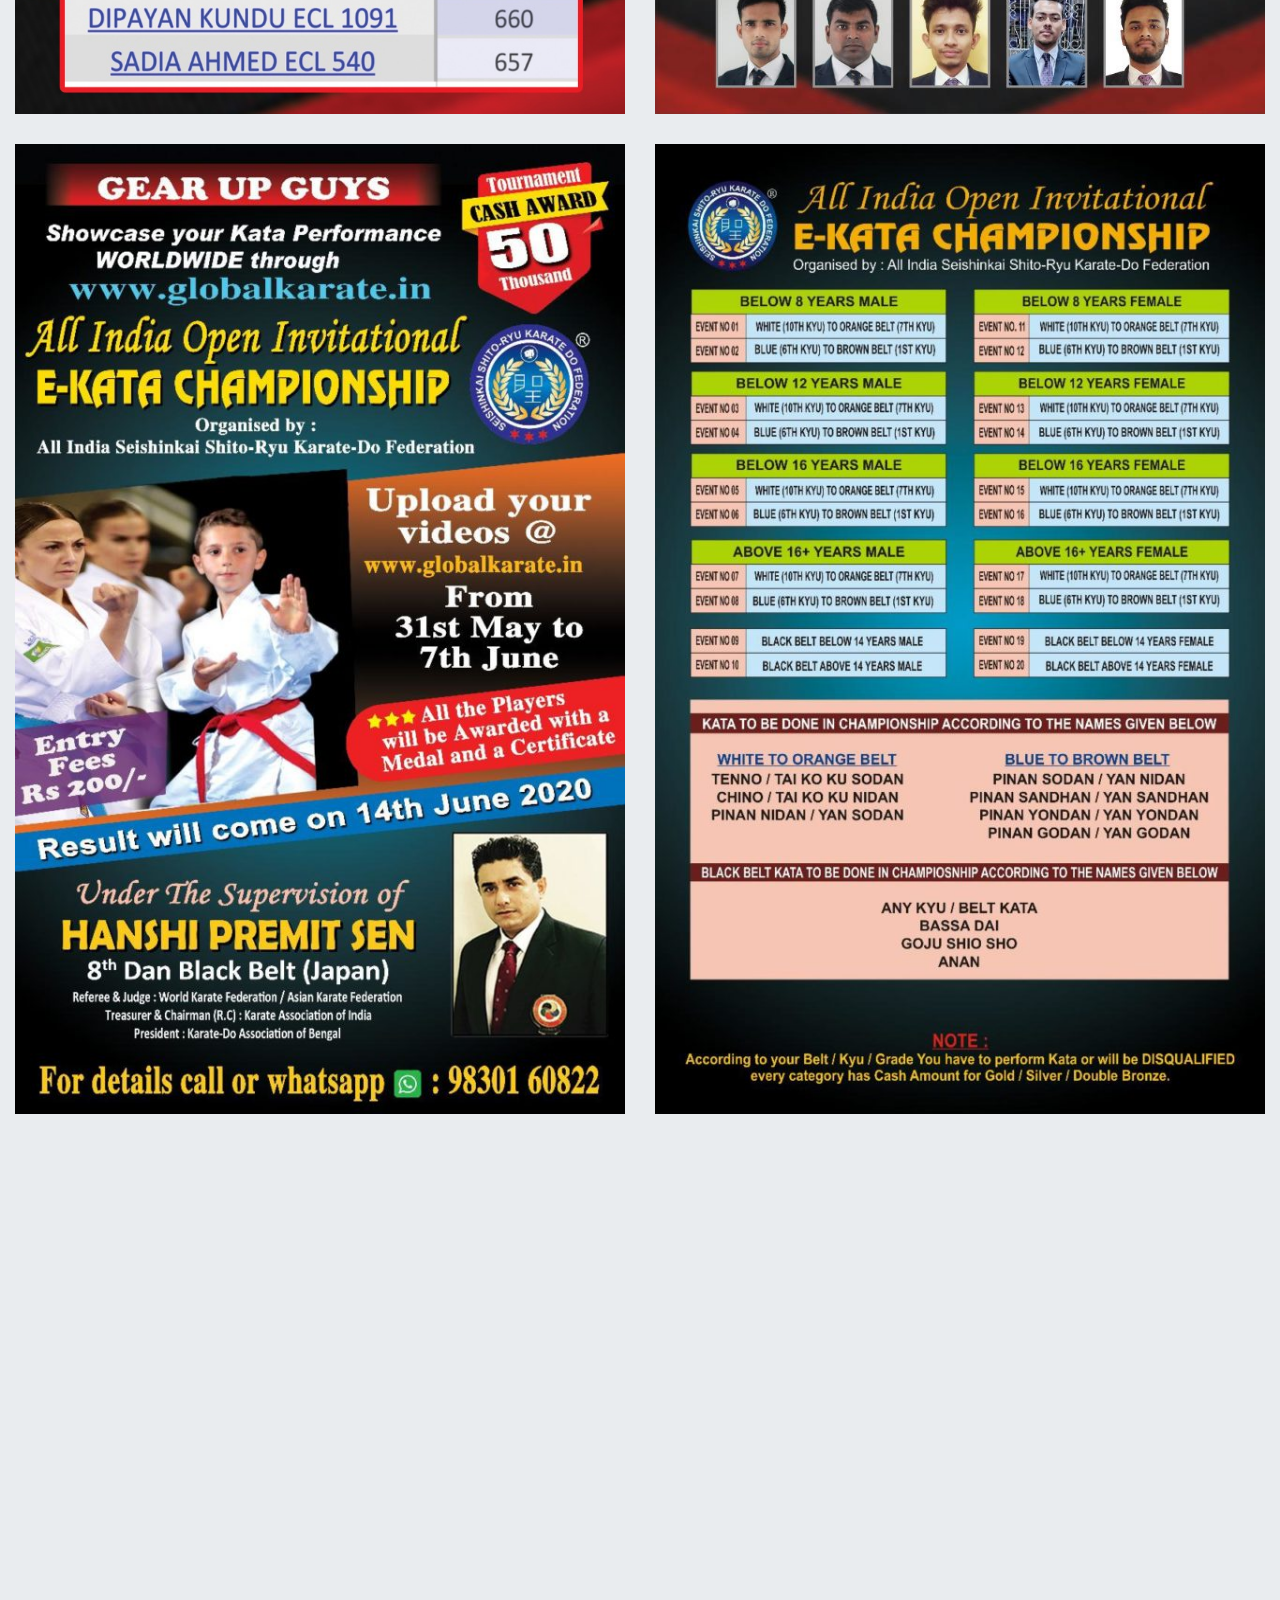
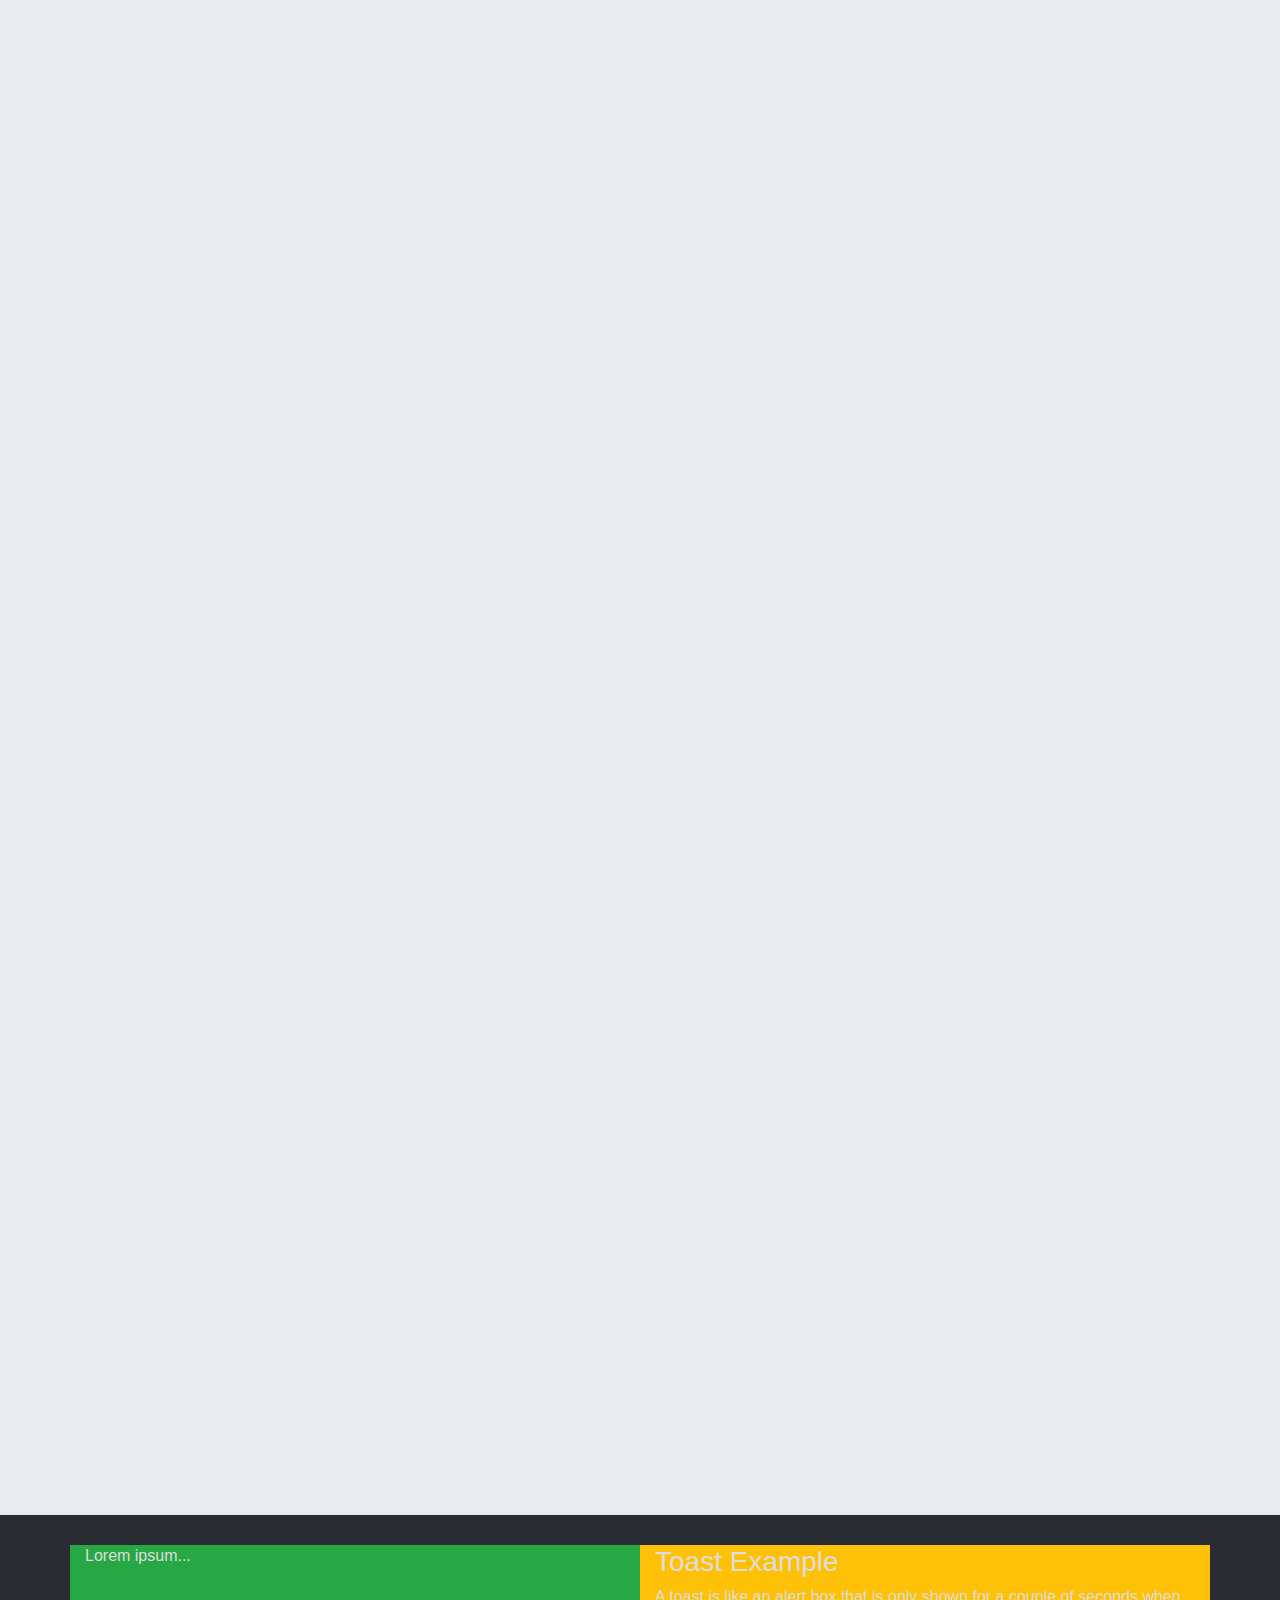
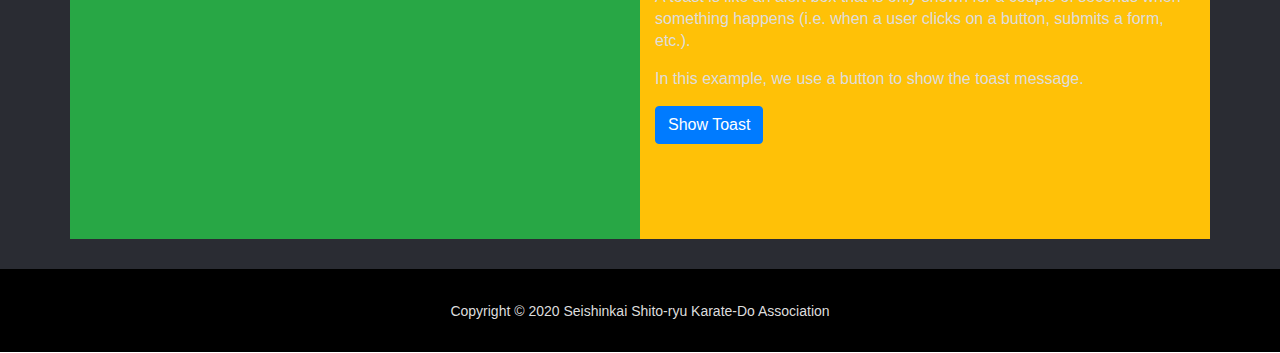
<file: sskdAssociation/demo.html>
<!DOCTYPE html>
<html lang="en">
	<head>
	  	<title>Seishinkai Shito-ryu Karate-Do Association | Best Karate School In Kolkata - Premjit Sen Karate School</title>
		<meta charset="utf-8">
		<meta name="viewport" content="width=device-width, initial-scale=1">
		<link href='css/font-awesome.css' rel='stylesheet' type='text/css'>
		<link rel="stylesheet" href="css/bootstrap.min.css">
		<link rel="stylesheet" href="css/style.css" type='text/css'>
		<style>
		  /* Make the image fully responsive */
		  .carousel-inner img {
			width: 100%;
			height: 100%;
		  }
		</style>
	</head>
	<body>
		<header>
			<div class="top-container fixed-top">
				<h6 class="float-left text-caption">
					<span class="fa-stack fa-md">
						<a href="#" title="Facebook">
							<i class="fa fa-circle fa-stack-2x"></i>
							<i class="fa fa-facebook fa-stack-1x fa-inverse"></i>
						</a>
					</span>
					<span class="fa-stack fa-md">
						<a href="#" title="Youtube">
							<i class="fa fa-circle fa-stack-2x"></i>
							<i class="fa fa-youtube fa-stack-1x fa-inverse"></i>
						</a>
					</span>
					Seishinkai Shito-ryu Karate-Do Association
				</h6>
				<p class="float-right">
					<span class="fa-stack fa-md">
						<a href="#">
							<i class="fa fa-circle fa-stack-2x"></i>
							<i class="fa fa-phone fa-stack-1x fa-inverse"></i>
						</a>
					</span>
					<span class="d-md-hide">+91-XXXXXXXX00</span>
					<span class="fa-stack fa-md">
						<a href="#">
							<i class="fa fa-circle fa-stack-2x"></i>
							<i class="fa fa-envelope fa-stack-1x fa-inverse"></i>
						</a>
					</span>
					<span class="d-md-hide">test@gmail.com</span>
				</p>
			</div>
			<nav class="navbar navbar-expand-md navbar-dark fixed-top navbar-shrink top-nav" id="mainNav">
				<!-- Brand -->
				<a class="navbar-brand" href="#">
					<img src="img/logo.png" alt="Logo" id="img">
				</a>

				<!-- Toggler/collapsibe Button -->
				<button class="navbar-toggler" type="button" data-toggle="collapse" data-target="#collapsibleNavbar">
					<span class="navbar-toggler-icon"></span>
				</button>

				<!-- Navbar links -->
				<div class="collapse navbar-collapse justify-content-end" id="collapsibleNavbar">
					<ul class="navbar-nav">
					  <li class="nav-item">
						<a class="nav-link active" href="about.html">About</a>
					  </li>
					  <li class="nav-item">
						<a class="nav-link" href="#">Seishinkia Pillars</a>
						<ul class="dropdown-menu">
							<li><a href="#">Our Shihan and Shihandai</a></li>
							<li><a href="#">6th and 5th Dan</a></li>
							<li><a href="#">4th and 3rd Dan</a></li>
							<li><a href="#">2nd &amp; 1st DAN</a></li>
						</ul>
					  </li>
					  <li class="nav-item">
						<a class="nav-link" href="#">Events</a>
						<ul class="dropdown-menu">
							<li><a href="#">E-kata Championship Results</a></li>
							<li><a href="#">E-kata Championship Viewer Choice <br> Top 10</a></li>
							<li><a href="#">E-kata Championship Winner Video</a></li>
						</ul>

					  </li>
					  <li class="nav-item">
						<a class="nav-link" href="#">Our Presence</a>
					  </li>
					  <li class="nav-item">
						<a class="nav-link" href="#">News</a>
					  </li>
					  <li class="nav-item">
						<a class="nav-link" href="#">Media</a>
					  </li>
					  <li class="nav-item">
						<a class="nav-link" href="#">Gallery</a>
					  </li>
					  <li class="nav-item">
						<a class="nav-link" href="#">Link</a>
					  </li>
					  <li class="nav-item">
						<a class="nav-link" href="#">Download</a>
					  </li>
					  <li class="nav-item">
						<a class="nav-link" href="#">Contact</a>
					  </li>
					</ul>
				</div>
			</nav>
		</header>
		
		<div class="container-fluid" id="content">
			<!--  Data-ride Carousel  -->
			<div id="myCarousel" class="carousel slide" data-ride="carousel">
			  <!-- Indicators -->
			  <ul class="carousel-indicators">
				<li data-target="#myCarousel" data-slide-to="0" class="active"></li>
				<li data-target="#myCarousel" data-slide-to="1"></li>
				<li data-target="#myCarousel" data-slide-to="2"></li>
				<li data-target="#myCarousel" data-slide-to="3"></li>
				<li data-target="#myCarousel" data-slide-to="4"></li>
			  </ul>
			  <!-- The slideshow -->
			  <div class="carousel-inner">
				<div class="carousel-item active">
				  <img src="img/cover-1.jpg" alt="cover-1" width="1100" height="500">
				  <div class="overlay"></div>
				</div>
				<div class="carousel-item">
				  <img src="img/cover-2.jpg" alt="cover-2" width="1100" height="500">
				  <div class="overlay"></div>
				</div>
				<div class="carousel-item">
				  <img src="img/cover-3.jpg" alt="cover-3" width="1100" height="500">
				  <div class="overlay"></div>
				</div>
				<div class="carousel-item">
					<img src="img/cover-4.jpg" alt="cover-4" width="1100" height="500">
					<div class="overlay"></div>
				  </div>
				  <div class="carousel-item">
					<img src="img/cover-5.jpg" alt="cover-5" width="1100" height="500">
					<div class="overlay"></div>
				  </div>
			  </div>
			  <!-- Left and right controls -->
			  <a class="carousel-control-prev" href="#myCarousel" data-slide="prev">
				<span class="carousel-control-prev-icon"></span>
			  </a>
			  <a class="carousel-control-next" href="#myCarousel" data-slide="next">
				<span class="carousel-control-next-icon"></span>
			  </a>
			</div>
		</div>

		<section class="jumbotron jumbotron-fluid">
			<div class="container-fluid">
				<div class="row ">
					<div class="col-lg-6 text-center">
						<button type="button" class="btn btn-primary"><i class="fa fa-address-book"></i> E-Kata Championship Participation Certificate</button>
					
						<img style="width: inherit; height: 1000px; padding: 15px 0;" src="img/1.jpg" alt="1jpg" >
						<img style="width: inherit; height: 1000px; padding: 15px 0;" src="img/2.jpg" alt="1jpg" >
						
					</div>
					<div class="col-lg-6 text-center">
						<button type="button" class="btn btn-primary"><i class="fa fa-certificate"></i> E-Kata Championship Winners Certificate</button>
					
						<img style="width: inherit; height: 1000px; padding: 15px 0;" src="img/4.jpg" alt="1jpg" >
						<img style="width: inherit; height: 1000px; padding: 15px 0;" src="img/5.jpg" alt="1jpg" >
					</div>
				</div>

			</div>
		</section>
	  
		<div class="parallax-container" data-parallax="scroll" data-position="top" data-bleed="10" data-image-src="img/3.jpg" data-natural-width="1400" data-natural-height="1200"></div>

	  
		<div class="parallax-container" data-parallax="scroll" data-bleed="10" data-image-src="img/spiral-galaxy-1400x900.jpg" data-natural-width="1400" data-natural-height="900"></div>
	  
		<div class="parallax-container" data-parallax="scroll" data-bleed="10" data-image-src="img/reflection-nebula-750x763.jpg" data-natural-width="750" data-natural-height="763"></div>

		<footer>
			<div class="footer-top">
				<div class="container">
					<div class="row ">
						<div class="col-sm-6 bg-success">
						<p>Lorem ipsum...</p>
						</div>
						<div class="col-sm-6 bg-warning">
							<h3>Toast Example</h3>
							<p>A toast is like an alert box that is only shown for a couple of seconds when something happens (i.e. when a user clicks on a button, submits a form, etc.).</p>
							<p>In this example, we use a button to show the toast message.</p>
						
							<button type="button" class="btn btn-primary" id="myBtn">Show Toast</button>
		
							<div class="toast mt-3">
								<div class="toast-header">
								Toast Header
								</div>
								<div class="toast-body">
								Some text inside the toast body
								</div>
							</div>
						</div>
					</div>
				</div>
			</div>
			<div class="footer">
				Copyright © 2020 Seishinkai Shito-ryu Karate-Do Association
			</div>
		</footer>

		<script src="js/jquery.min.js"></script>
		<script src="https://ajax.googleapis.com/ajax/libs/jquery/1.11.0/jquery.min.js"></script>
		<script src="js/popper.min.js"></script>
		<script src="js/bootstrap.min.js"></script>
		<script src="js/sskdAssociation.js"></script>
		<script>
			$(function(){
			  if (navigator.userAgent.match(/(iPod|iPhone|iPad|Android)/)) {
				$('#ios-notice').removeClass('hidden');
				$('.parallax-container').height( $(window).height() * 0.5 | 0 );
			  } else {
				$(window).resize(function(){
				  var parallaxHeight = Math.max($(window).height() * 0.7, 200) | 0;
				  $('.parallax-container').height(parallaxHeight);
				}).trigger('resize');
			  }
			});
		</script>
		<script src="js/parallax.min.js"></script>
	</body>
</html>
</file>
<file: sskdAssociation/css/style.css>
* { margin:0; padding:0; box-sizing: border-box; }
html { font-family: FontAwesome, Open Sans, sans-serif;
}
body { background-color: #e9ecef; font-size: 14px; line-height: 22px;
}
p { font-size: 16px; }

.top-container { width: auto; height: 45px; background-color:#1005a7; color:#fff; padding: 4px 3%; border-bottom: 1px solid #fff; }
.top-container h6 { font-weight: 600; font-size: 1.16rem; margin: 0px; }
.top-container p { font-size: 14px; font-weight: 600; padding: 4px 0px; margin: 0; }

.bg-lights {
    background-color: rgba(225, 225, 225, 0.05)!important;
}
.top-nav {top: 45px; padding-left: 5%; padding-right: 5%;}
#content { padding: 45px 0px 0px; }
.carousel-indicators li { background-color:#0038b3 }

/*.nav-item { margin: 4px; border-top: 1px solid #0038b3; }
li.nav-item:last-child {
    border-left: none;
}
li.nav-item {
    background: #2a2d30; margin: 4px; border-left: 1px solid #0038b3;
}*/

.carousel-item .overlay {
    width: 100%;
    height: 100%;
    position: absolute;
    top: 0;
    left: 0;
    background: rgba(9, 9, 9, 0.3);
    display: block;
}

/* Section */
section {
    padding: 70px;
}
/*Parallax container   */
.parallax-container {
    height: 500px;
    width: 100%;
}
pre {
    overflow: auto;
}
pre code {
    word-wrap: normal;
    white-space: pre;
}
#mainNav {
    background-color: rgba(53, 104, 155, 0.5);
}
#mainNav .navbar-toggler {
    font-size: 12px;
    right: 0;
    padding: 13px;
    text-transform: uppercase;
    color: white;
    border: 0;
    outline: none;
    /*background-color: #0038b3;*/
}
#mainNav .navbar-brand {
    color: #0038b3;
}
#mainNav .navbar-brand.active, #mainNav .navbar-brand:active, #mainNav .navbar-brand:focus, #mainNav .navbar-brand:hover {
 color: #0038b3;
}
#mainNav .navbar-nav .nav-item .nav-link {
    font-size: 100%;
    font-weight: 400;
    letter-spacing: 1px;
    color: white;
    margin: 1px;
    padding: 2.6em 1em !important;
}
#mainNav .navbar-nav .nav-item .nav-link:hover {
    background-color: #0038b3; border: none;
}
.nav-item.dropdown.show {
    background-color: #0038b3; border-radius: .25em;
}
.dropdown-menu {
    min-width: 240px; padding: 0; background-color: rgba(0, 0, 0, .8);
}
.dropdown-menu>li>a {
    color: #fff; border-bottom: 1px solid rgba(0, 56, 179, 0.5);
}
.dropdown-menu>li>a.active, .dropdown-menu>li>a:hover, .dropdown-menu>li>a:focus {
    color: #fff; background-color: rgba(0, 0, 0, .4); border-left: 6px solid #0038b3;
}
.dropdown-item {
    padding: .8rem 1.5rem; background-color: rgba(0, 0, 0, .4);
}

/*Footer   */
footer {
    background: #2a2c33;
    color: #ddd;
}
.footer-top {
    padding: 30px 0px;
}
.footer {
    background: #000;
    padding: 30px 0 30px;
    text-align: center;
    border: 0;
    border-top: 1px solid rgba(0,0,0,.1);
    border-bottom: 1px solid #fff;
}
.footer a {
    text-decoration: none;
}
.footer a:hover {
    color: #eee;
    text-decoration: underline;
}
  
@media (min-width: 992px) {
    #mainNav {
      padding-top: 32px;
      padding-bottom: 32px;
      -webkit-transition: padding-top 0.3s, padding-bottom 0.3s;
      transition: padding-top 0.3s, padding-bottom 0.3s;
      border: none;
      background-color: transparent;
    }
    #mainNav .navbar-brand {
      font-size: 1.75em;
      -webkit-transition: all 0.3s;
      transition: all 0.3s;
    }
    #mainNav .navbar-brand img#img {width: 160px;}
    #mainNav .navbar-nav .nav-item .nav-link {
      padding: 0.6em 0.8em !important;
      font-size: 16px;
      border-radius: .25em;
    }
    #mainNav.navbar-shrink {
      padding-top: 0;
      padding-bottom: 0;
      background-color: rgba(53, 104, 155, 0.5);
    }
    #mainNav.navbar-shrink .navbar-brand {
      font-size: 1.25em;
      /*padding: 12px 0;*/
    }
    #mainNav.navbar-shrink .navbar-brand img#img {width: 100px;}
    .d-md-hide {
        display: initial;
    }
}
@media (max-width: 1289px) {
    #mainNav .navbar-nav .nav-item .nav-link, #mainNav .navbar-nav .nav-item .nav-link {
        background: rgba(225, 236, 247, 0.9); color: #212529; margin: 0.1em; padding: 1em !important;
    }
    #mainNav .navbar-nav .nav-item .nav-link.active, #mainNav .navbar-nav .nav-item .nav-link:hover {
        background: rgba(225, 236, 247, 0.9); color: #0038b3; border-left: 6px solid #0038b3;
    }
    .navbar-nav { height: 284px; overflow-y: scroll!important; overflow-x: hidden; }
    .dropdown-menu {
        width: 100%;
    }
}
@media (max-width: 991px) {
    .d-md-hide {
        display: none;
    }
    .navbar { padding: 0rem 1rem; }
    #mainNav .navbar-brand img#img {width: 90px;}
}
@media (max-width: 600px) {
    #mainNav .navbar-brand img#img {width: 60px;}
    .top-container h6 { font-weight: 600; font-size: 0.8rem; padding: 5px 0px; }
}
@media (max-width: 767px) {
    .carousel-control-prev, .carousel-control-next { display:none; }
    #mainNav .navbar-nav .nav-item .nav-link, #mainNav .navbar-nav .nav-item .nav-link {
        padding: 1em !important;
    }
    section {
        padding: 0px;
    }
}
@media (max-width: 405px) {
    .top-container { display:none; }
    .top-nav {top: 0px;}
    .navbar { padding: .2rem 1rem; }
    #content { padding: 0px; }
}
</file>
<file: sskdAssociation/sskdAssociation/sskdAssociation/css/style.css>
* { margin:0; padding:0; box-sizing: border-box; }
html { font-family: FontAwesome, Open Sans, sans-serif;
}
body { background-color: #e9ecef; font-size: 14px; line-height: 22px;
}

.top-container { width: auto; height: 45px; background-color:#1005a7; color:#fff; padding: 4px 3%; border-bottom: 1px solid #fff; }
.top-container h6 { font-weight: 600; font-size: 1.16rem; margin: 0px; }
.top-container p { font-weight: 600; padding: 4px 0px; margin: 0; }

.bg-lights {
    background-color: rgba(225, 225, 225, 0.05)!important;
}
.top-nav {top: 45px; padding-left: 5%; padding-right: 5%;}
#content { padding: 45px 0px 0px; }
.carousel-indicators li { background-color:#df393f }

/*.nav-item { margin: 4px; border-top: 1px solid #df393f; }
li.nav-item:last-child {
    border-left: none;
}
li.nav-item {
    background: #2a2d30; margin: 4px; border-left: 1px solid #df393f;
}*/

.carousel-item .overlay {
    width: 100%;
    height: 100%;
    position: absolute;
    top: 0;
    left: 0;
    background: rgba(9, 9, 9, 0.3);
    display: block;
}

/* Section */
section {
    padding: 70px;
}
/*Parallax container   */
.parallax-container {
    height: 500px;
    width: 100%;
}
pre {
    overflow: auto;
}
pre code {
    word-wrap: normal;
    white-space: pre;
}
#mainNav {
    background-color: rgba(53, 104, 155, 0.5);
}
#mainNav .navbar-toggler {
    font-size: 12px;
    right: 0;
    padding: 13px;
    text-transform: uppercase;
    color: white;
    border: 0;
    outline: none;
    /*background-color: #df393f;*/
}
#mainNav .navbar-brand {
    color: #df393f;
}
#mainNav .navbar-brand.active, #mainNav .navbar-brand:active, #mainNav .navbar-brand:focus, #mainNav .navbar-brand:hover {
 color: #df393f;
}
#mainNav .navbar-nav .nav-item .nav-link {
    font-size: 100%;
    font-weight: 400;
    letter-spacing: 1px;
    color: white;
    padding: 2.6em 1em !important;
}
#mainNav .navbar-nav .nav-item .nav-link:hover {
    background-color: #df393f; border: none;
}
/*Footer   */
footer {
    background: #2a2c33;
    color: #ddd;
}
.footer-top {
    padding: 30px 0px;
}
.footer {
    background: #000;
    padding: 30px 0 30px;
    text-align: center;
    border: 0;
    border-top: 1px solid rgba(0,0,0,.1);
    border-bottom: 1px solid #fff;
}
.footer a {
    text-decoration: none;
}
.footer a:hover {
    color: #eee;
    text-decoration: underline;
}
  
@media (min-width: 992px) {
    #mainNav {
      padding-top: 32px;
      padding-bottom: 32px;
      -webkit-transition: padding-top 0.3s, padding-bottom 0.3s;
      transition: padding-top 0.3s, padding-bottom 0.3s;
      border: none;
      background-color: transparent;
    }
    #mainNav .navbar-brand {
      font-size: 1.75em;
      -webkit-transition: all 0.3s;
      transition: all 0.3s;
    }
    #mainNav .navbar-brand img#img {width: 160px;}
    #mainNav .navbar-nav .nav-item .nav-link {
      padding: 1em 1em !important;
      font-size: 16px;
      border-radius: 1em 1em;
    }
    #mainNav.navbar-shrink {
      padding-top: 0;
      padding-bottom: 0;
      background-color: rgba(53, 104, 155, 0.5);
    }
    #mainNav.navbar-shrink .navbar-brand {
      font-size: 1.25em;
      /*padding: 12px 0;*/
    }
    #mainNav.navbar-shrink .navbar-brand img#img {width: 100px;}
    .d-md-hide {
        display: initial;
    }
}

@media (max-width: 991px) {
    .d-md-hide {
        display: none;
    }
    .navbar { padding: 0rem 1rem; }
    #mainNav .navbar-brand img#img {width: 90px;}
}
@media (max-width: 600px) {
    #mainNav .navbar-brand img#img {width: 60px;}
    .top-container h6 { font-weight: 600; font-size: 0.8rem; padding: 5px 0px; }
}
@media (max-width: 767px) {
    #mainNav .navbar-nav .nav-item .nav-link, #mainNav .navbar-nav .nav-item .nav-link {
        background: rgb(42 45 48 / 72%); margin: 4px; padding: 1.1em 1em !important;
    }
    #mainNav .navbar-nav .nav-item .nav-link.active, #mainNav .navbar-nav .nav-item .nav-link:hover {
        background: rgb(42 45 48 / 72%); margin: 4px; color: #df393f; border-left: 5px solid #df393f;
    }
    .navbar-nav { height: 284px; overflow-y: scroll!important; overflow-x: hidden; }
    .carousel-control-prev, .carousel-control-next { display:none; }
}
@media (max-width: 405px) {
    .top-container { display:none; }
    .top-nav {top: 0px;}
    .navbar { padding: .2rem 1rem; }
    #content { padding: 0px; }
}
</file>
